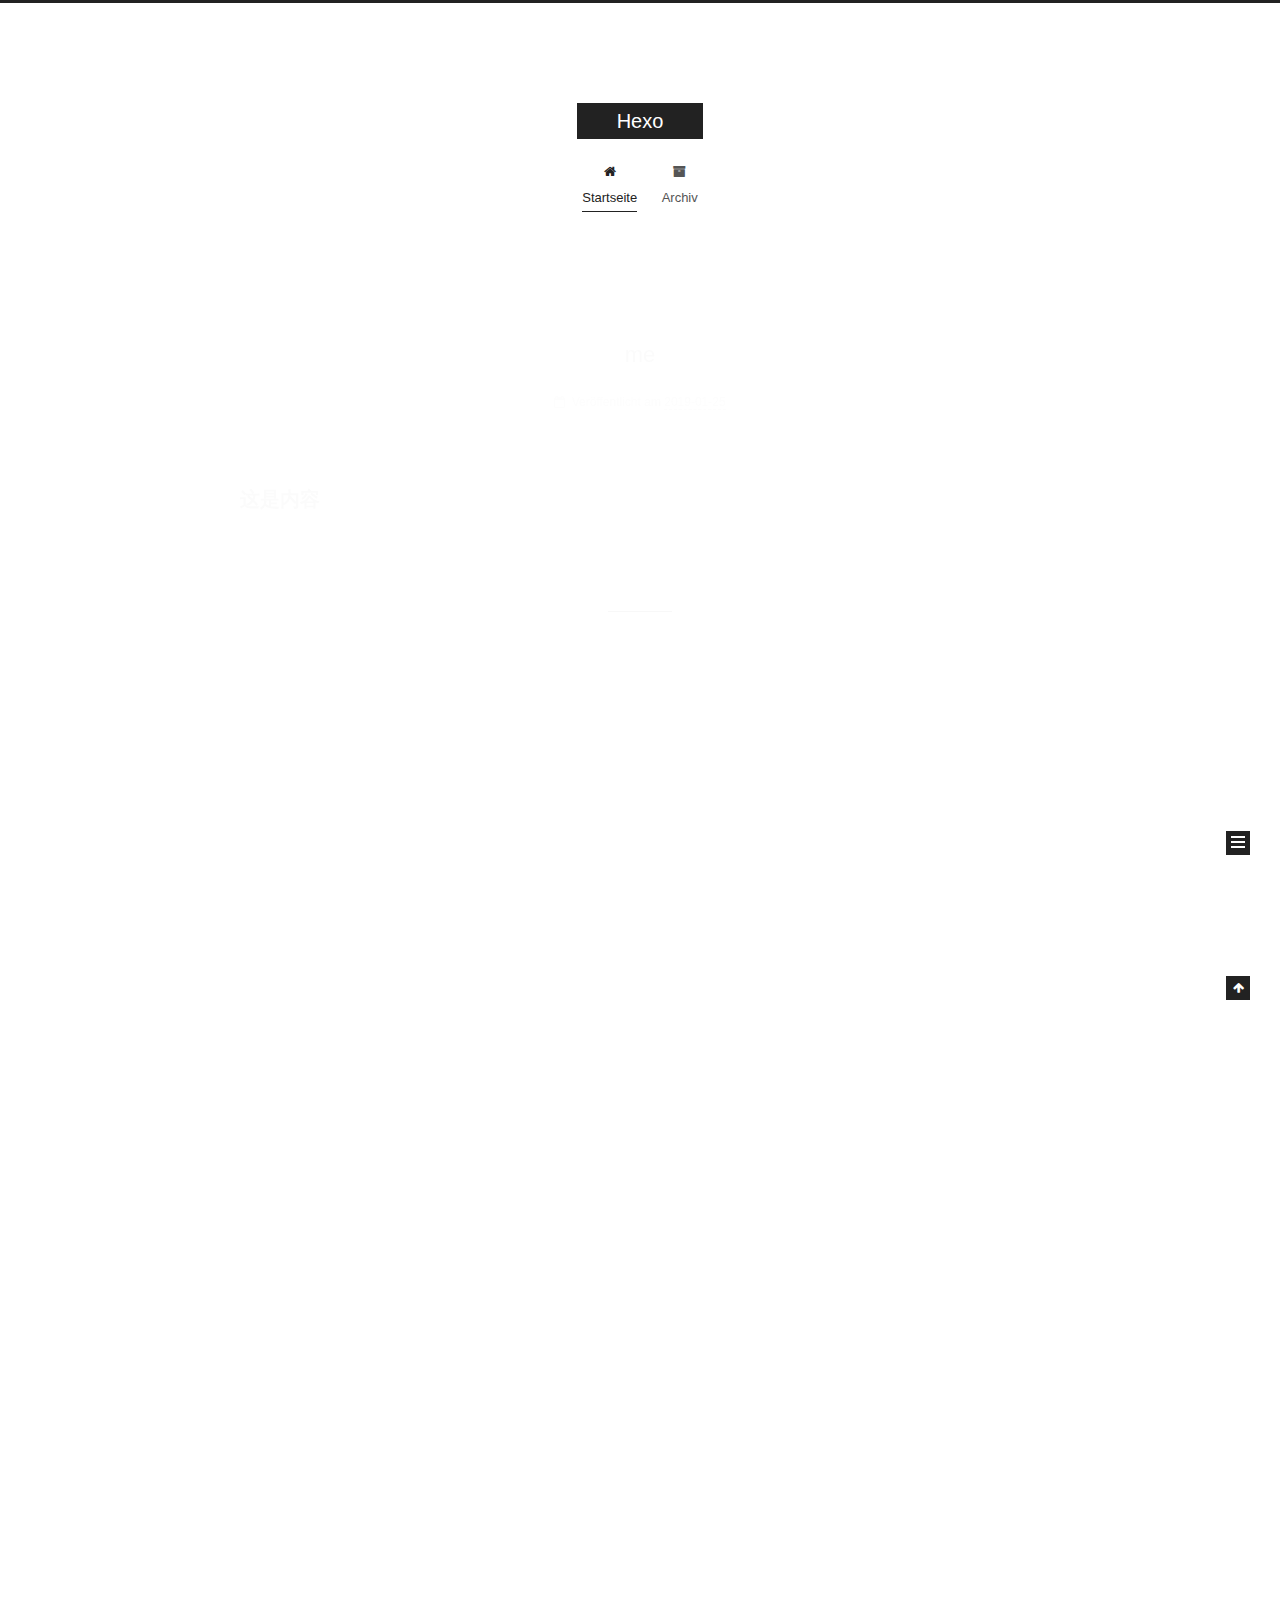
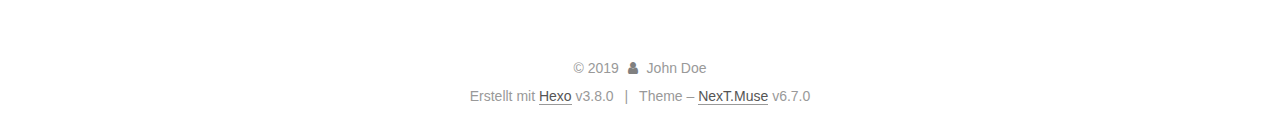
<file: index.html>
<!DOCTYPE html>












  


<html class="theme-next muse use-motion" lang="">
<head><meta name="generator" content="Hexo 3.8.0">
  <meta charset="UTF-8">
<meta http-equiv="X-UA-Compatible" content="IE=edge">
<meta name="viewport" content="width=device-width, initial-scale=1, maximum-scale=2">
<meta name="theme-color" content="#222">


























<link rel="stylesheet" href="/lib/font-awesome/css/font-awesome.min.css?v=4.6.2">

<link rel="stylesheet" href="/css/main.css?v=6.7.0">


  <link rel="apple-touch-icon" sizes="180x180" href="/images/apple-touch-icon-next.png?v=6.7.0">


  <link rel="icon" type="image/png" sizes="32x32" href="/images/favicon-32x32-next.png?v=6.7.0">


  <link rel="icon" type="image/png" sizes="16x16" href="/images/favicon-16x16-next.png?v=6.7.0">


  <link rel="mask-icon" href="/images/logo.svg?v=6.7.0" color="#222">







<script id="hexo.configurations">
  var NexT = window.NexT || {};
  var CONFIG = {
    root: '/',
    scheme: 'Muse',
    version: '6.7.0',
    sidebar: {"position":"left","display":"post","offset":12,"b2t":false,"scrollpercent":false,"onmobile":false},
    fancybox: false,
    fastclick: false,
    lazyload: false,
    tabs: true,
    motion: {"enable":true,"async":false,"transition":{"post_block":"fadeIn","post_header":"slideDownIn","post_body":"slideDownIn","coll_header":"slideLeftIn","sidebar":"slideUpIn"}},
    algolia: {
      applicationID: '',
      apiKey: '',
      indexName: '',
      hits: {"per_page":10},
      labels: {"input_placeholder":"Search for Posts","hits_empty":"We didn't find any results for the search: ${query}","hits_stats":"${hits} results found in ${time} ms"}
    }
  };
</script>


  




  <meta property="og:type" content="website">
<meta property="og:title" content="Hexo">
<meta property="og:url" content="http://yoursite.com/index.html">
<meta property="og:site_name" content="Hexo">
<meta property="og:locale" content="default">
<meta name="twitter:card" content="summary">
<meta name="twitter:title" content="Hexo">






  <link rel="canonical" href="http://yoursite.com/">



<script id="page.configurations">
  CONFIG.page = {
    sidebar: "",
  };
</script>

  <title>Hexo</title>
  












  <noscript>
  <style>
  .use-motion .motion-element,
  .use-motion .brand,
  .use-motion .menu-item,
  .sidebar-inner,
  .use-motion .post-block,
  .use-motion .pagination,
  .use-motion .comments,
  .use-motion .post-header,
  .use-motion .post-body,
  .use-motion .collection-title { opacity: initial; }

  .use-motion .logo,
  .use-motion .site-title,
  .use-motion .site-subtitle {
    opacity: initial;
    top: initial;
  }

  .use-motion .logo-line-before i { left: initial; }
  .use-motion .logo-line-after i { right: initial; }
  </style>
</noscript>

</head>

<body itemscope="" itemtype="http://schema.org/WebPage" lang="default">

  
  
    
  

  <div class="container sidebar-position-left 
  page-home">
    <div class="headband"></div>

    <header id="header" class="header" itemscope="" itemtype="http://schema.org/WPHeader">
      <div class="header-inner"><div class="site-brand-wrapper">
  <div class="site-meta">
    

    <div class="custom-logo-site-title">
      <a href="/" class="brand" rel="start">
        <span class="logo-line-before"><i></i></span>
        <span class="site-title">Hexo</span>
        <span class="logo-line-after"><i></i></span>
      </a>
    </div>
    
    
  </div>

  <div class="site-nav-toggle">
    <button aria-label="Toggle navigation bar">
      <span class="btn-bar"></span>
      <span class="btn-bar"></span>
      <span class="btn-bar"></span>
    </button>
  </div>
</div>



<nav class="site-nav">
  
    <ul id="menu" class="menu">
      
        
        
        
          
          <li class="menu-item menu-item-home menu-item-active">

    
    
    
      
    

    

    <a href="/" rel="section"><i class="menu-item-icon fa fa-fw fa-home"></i> <br>Startseite</a>

  </li>
        
        
        
          
          <li class="menu-item menu-item-archives">

    
    
    
      
    

    

    <a href="/archives/" rel="section"><i class="menu-item-icon fa fa-fw fa-archive"></i> <br>Archiv</a>

  </li>

      
      
    </ul>
  

  
    

  

  
</nav>



  



</div>
    </header>

    


    <main id="main" class="main">
      <div class="main-inner">
        <div class="content-wrap">
          
          <div id="content" class="content">
            
  <section id="posts" class="posts-expand">
    
      

  

  
  
  

  

  <article class="post post-type-normal" itemscope="" itemtype="http://schema.org/Article">
  
  
  
  <div class="post-block">
    <link itemprop="mainEntityOfPage" href="http://yoursite.com/2019/01/25/me/">

    <span hidden itemprop="author" itemscope="" itemtype="http://schema.org/Person">
      <meta itemprop="name" content="John Doe">
      <meta itemprop="description" content="">
      <meta itemprop="image" content="/images/avatar.gif">
    </span>

    <span hidden itemprop="publisher" itemscope="" itemtype="http://schema.org/Organization">
      <meta itemprop="name" content="Hexo">
    </span>

    
      <header class="post-header">

        
        
          <h1 class="post-title" itemprop="name headline">
                
                
                <a href="/2019/01/25/me/" class="post-title-link" itemprop="url">me</a>
              
            
          </h1>
        

        <div class="post-meta">
          <span class="post-time">

            
            
            

            
              <span class="post-meta-item-icon">
                <i class="fa fa-calendar-o"></i>
              </span>
              
                <span class="post-meta-item-text">Veröffentlicht am</span>
              

              
                
              

              <time title="Post created: 2019-01-25 20:51:01 / Updated at: 20:51:44" itemprop="dateCreated datePublished" datetime="2019-01-25T20:51:01+08:00">2019-01-25</time>
            

            
              

              
            
          </span>

          

          
            
            
          

          
          

          

          

          

        </div>
      </header>
    

    
    
    
    <div class="post-body" itemprop="articleBody">

      
      

      
        
          
            <h2 id="这是内容"><a href="#这是内容" class="headerlink" title="这是内容"></a>这是内容</h2>
          
        
      
    </div>

    

    
    
    

    

    
      
    
    

    

    <footer class="post-footer">
      

      

      

      
      
        <div class="post-eof"></div>
      
    </footer>
  </div>
  
  
  
  </article>


    
      

  

  
  
  

  

  <article class="post post-type-normal" itemscope="" itemtype="http://schema.org/Article">
  
  
  
  <div class="post-block">
    <link itemprop="mainEntityOfPage" href="http://yoursite.com/2019/01/25/hello-world/">

    <span hidden itemprop="author" itemscope="" itemtype="http://schema.org/Person">
      <meta itemprop="name" content="John Doe">
      <meta itemprop="description" content="">
      <meta itemprop="image" content="/images/avatar.gif">
    </span>

    <span hidden itemprop="publisher" itemscope="" itemtype="http://schema.org/Organization">
      <meta itemprop="name" content="Hexo">
    </span>

    
      <header class="post-header">

        
        
          <h1 class="post-title" itemprop="name headline">
                
                
                <a href="/2019/01/25/hello-world/" class="post-title-link" itemprop="url">Hello World</a>
              
            
          </h1>
        

        <div class="post-meta">
          <span class="post-time">

            
            
            

            
              <span class="post-meta-item-icon">
                <i class="fa fa-calendar-o"></i>
              </span>
              
                <span class="post-meta-item-text">Veröffentlicht am</span>
              

              
                
              

              <time title="Post created: 2019-01-25 20:20:00" itemprop="dateCreated datePublished" datetime="2019-01-25T20:20:00+08:00">2019-01-25</time>
            

            
          </span>

          

          
            
            
          

          
          

          

          

          

        </div>
      </header>
    

    
    
    
    <div class="post-body" itemprop="articleBody">

      
      

      
        
          
            <p>Welcome to <a href="https://hexo.io/" target="_blank" rel="noopener">Hexo</a>! This is your very first post. Check <a href="https://hexo.io/docs/" target="_blank" rel="noopener">documentation</a> for more info. If you get any problems when using Hexo, you can find the answer in <a href="https://hexo.io/docs/troubleshooting.html" target="_blank" rel="noopener">troubleshooting</a> or you can ask me on <a href="https://github.com/hexojs/hexo/issues" target="_blank" rel="noopener">GitHub</a>.</p>
<h2 id="Quick-Start"><a href="#Quick-Start" class="headerlink" title="Quick Start"></a>Quick Start</h2><h3 id="Create-a-new-post"><a href="#Create-a-new-post" class="headerlink" title="Create a new post"></a>Create a new post</h3><figure class="highlight bash"><table><tr><td class="gutter"><pre><span class="line">1</span><br></pre></td><td class="code"><pre><span class="line">$ hexo new <span class="string">"My New Post"</span></span><br></pre></td></tr></table></figure>
<p>More info: <a href="https://hexo.io/docs/writing.html" target="_blank" rel="noopener">Writing</a></p>
<h3 id="Run-server"><a href="#Run-server" class="headerlink" title="Run server"></a>Run server</h3><figure class="highlight bash"><table><tr><td class="gutter"><pre><span class="line">1</span><br></pre></td><td class="code"><pre><span class="line">$ hexo server</span><br></pre></td></tr></table></figure>
<p>More info: <a href="https://hexo.io/docs/server.html" target="_blank" rel="noopener">Server</a></p>
<h3 id="Generate-static-files"><a href="#Generate-static-files" class="headerlink" title="Generate static files"></a>Generate static files</h3><figure class="highlight bash"><table><tr><td class="gutter"><pre><span class="line">1</span><br></pre></td><td class="code"><pre><span class="line">$ hexo generate</span><br></pre></td></tr></table></figure>
<p>More info: <a href="https://hexo.io/docs/generating.html" target="_blank" rel="noopener">Generating</a></p>
<h3 id="Deploy-to-remote-sites"><a href="#Deploy-to-remote-sites" class="headerlink" title="Deploy to remote sites"></a>Deploy to remote sites</h3><figure class="highlight bash"><table><tr><td class="gutter"><pre><span class="line">1</span><br></pre></td><td class="code"><pre><span class="line">$ hexo deploy</span><br></pre></td></tr></table></figure>
<p>More info: <a href="https://hexo.io/docs/deployment.html" target="_blank" rel="noopener">Deployment</a></p>

          
        
      
    </div>

    

    
    
    

    

    
      
    
    

    

    <footer class="post-footer">
      

      

      

      
      
        <div class="post-eof"></div>
      
    </footer>
  </div>
  
  
  
  </article>


    
  </section>

  


          </div>
          

        </div>
        
          
  
  <div class="sidebar-toggle">
    <div class="sidebar-toggle-line-wrap">
      <span class="sidebar-toggle-line sidebar-toggle-line-first"></span>
      <span class="sidebar-toggle-line sidebar-toggle-line-middle"></span>
      <span class="sidebar-toggle-line sidebar-toggle-line-last"></span>
    </div>
  </div>

  <aside id="sidebar" class="sidebar">
    
    <div class="sidebar-inner">

      

      

      <div class="site-overview-wrap sidebar-panel sidebar-panel-active">
        <div class="site-overview">
          <div class="site-author motion-element" itemprop="author" itemscope="" itemtype="http://schema.org/Person">
            
              <p class="site-author-name" itemprop="name">John Doe</p>
              <p class="site-description motion-element" itemprop="description"></p>
          </div>

          
            <nav class="site-state motion-element">
              
                <div class="site-state-item site-state-posts">
                
                  <a href="/archives/">
                
                    <span class="site-state-item-count">2</span>
                    <span class="site-state-item-name">Artikel</span>
                  </a>
                </div>
              

              

              
            </nav>
          

          

          

          

          
          

          
            
          
          

        </div>
      </div>

      

      

    </div>
  </aside>


        
      </div>
    </main>

    <footer id="footer" class="footer">
      <div class="footer-inner">
        <div class="copyright">&copy; <span itemprop="copyrightYear">2019</span>
  <span class="with-love" id="animate">
    <i class="fa fa-user"></i>
  </span>
  <span class="author" itemprop="copyrightHolder">John Doe</span>

  

  
</div>


  <div class="powered-by">Erstellt mit  <a href="https://hexo.io" class="theme-link" rel="noopener" target="_blank">Hexo</a> v3.8.0</div>



  <span class="post-meta-divider">|</span>



  <div class="theme-info">Theme – <a href="https://theme-next.org" class="theme-link" rel="noopener" target="_blank">NexT.Muse</a> v6.7.0</div>




        








        
      </div>
    </footer>

    
      <div class="back-to-top">
        <i class="fa fa-arrow-up"></i>
        
      </div>
    

    

    

    
  </div>

  

<script>
  if (Object.prototype.toString.call(window.Promise) !== '[object Function]') {
    window.Promise = null;
  }
</script>


























  
  <script src="/lib/jquery/index.js?v=2.1.3"></script>

  
  <script src="/lib/velocity/velocity.min.js?v=1.2.1"></script>

  
  <script src="/lib/velocity/velocity.ui.min.js?v=1.2.1"></script>


  


  <script src="/js/src/utils.js?v=6.7.0"></script>

  <script src="/js/src/motion.js?v=6.7.0"></script>



  
  


  <script src="/js/src/schemes/muse.js?v=6.7.0"></script>



  

  


  <script src="/js/src/bootstrap.js?v=6.7.0"></script>



  



  





  

  

  

  

  

  

  

  

  

  

  

  

  

</body>
</html>
</file>
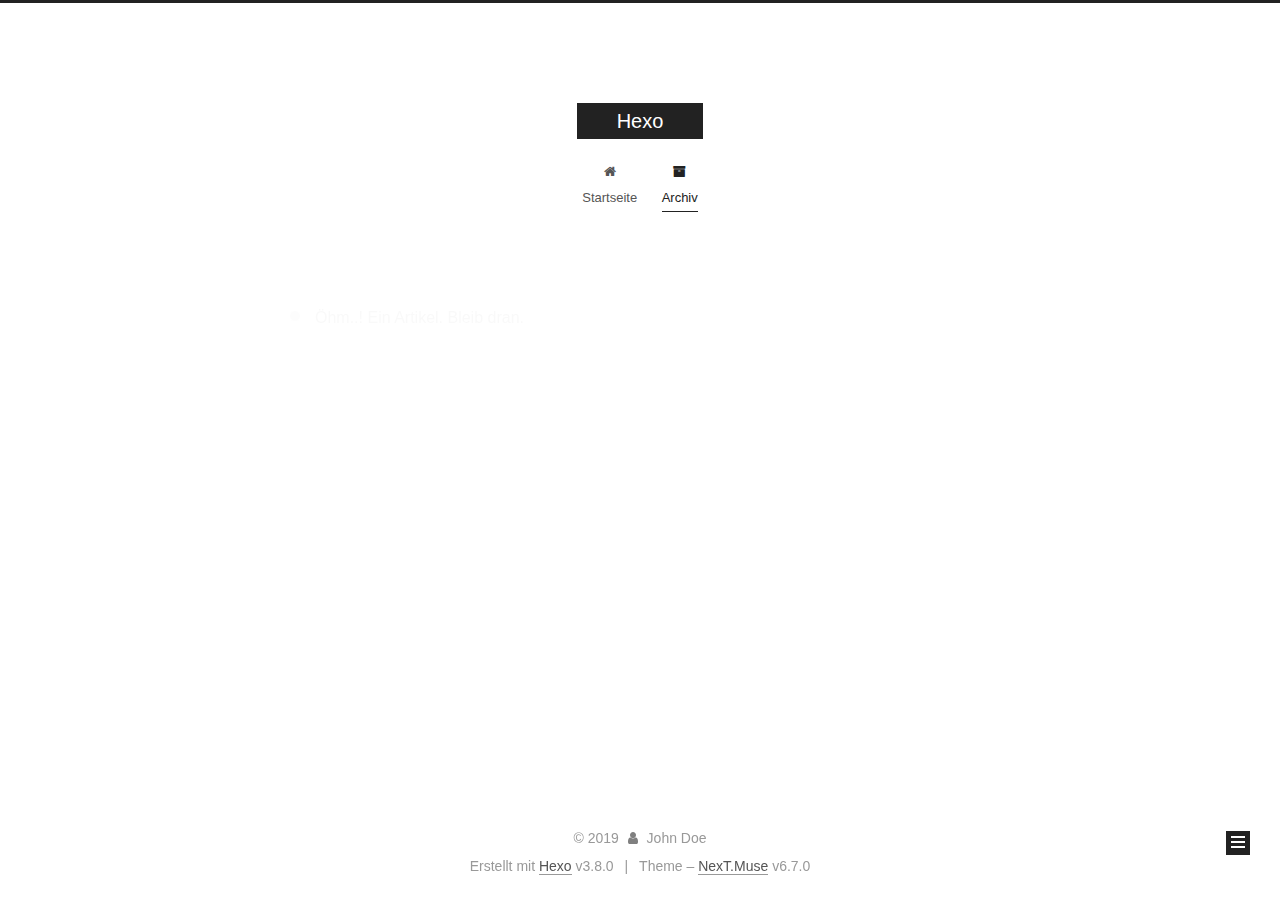
<file: archives/index.html>
<!DOCTYPE html>












  


<html class="theme-next muse use-motion" lang="">
<head><meta name="generator" content="Hexo 3.8.0">
  <meta charset="UTF-8">
<meta http-equiv="X-UA-Compatible" content="IE=edge">
<meta name="viewport" content="width=device-width, initial-scale=1, maximum-scale=2">
<meta name="theme-color" content="#222">


























<link rel="stylesheet" href="/lib/font-awesome/css/font-awesome.min.css?v=4.6.2">

<link rel="stylesheet" href="/css/main.css?v=6.7.0">


  <link rel="apple-touch-icon" sizes="180x180" href="/images/apple-touch-icon-next.png?v=6.7.0">


  <link rel="icon" type="image/png" sizes="32x32" href="/images/favicon-32x32-next.png?v=6.7.0">


  <link rel="icon" type="image/png" sizes="16x16" href="/images/favicon-16x16-next.png?v=6.7.0">


  <link rel="mask-icon" href="/images/logo.svg?v=6.7.0" color="#222">







<script id="hexo.configurations">
  var NexT = window.NexT || {};
  var CONFIG = {
    root: '/',
    scheme: 'Muse',
    version: '6.7.0',
    sidebar: {"position":"left","display":"post","offset":12,"b2t":false,"scrollpercent":false,"onmobile":false},
    fancybox: false,
    fastclick: false,
    lazyload: false,
    tabs: true,
    motion: {"enable":true,"async":false,"transition":{"post_block":"fadeIn","post_header":"slideDownIn","post_body":"slideDownIn","coll_header":"slideLeftIn","sidebar":"slideUpIn"}},
    algolia: {
      applicationID: '',
      apiKey: '',
      indexName: '',
      hits: {"per_page":10},
      labels: {"input_placeholder":"Search for Posts","hits_empty":"We didn't find any results for the search: ${query}","hits_stats":"${hits} results found in ${time} ms"}
    }
  };
</script>


  




  <meta property="og:type" content="website">
<meta property="og:title" content="Hexo">
<meta property="og:url" content="http://yoursite.com/archives/index.html">
<meta property="og:site_name" content="Hexo">
<meta property="og:locale" content="default">
<meta name="twitter:card" content="summary">
<meta name="twitter:title" content="Hexo">






  <link rel="canonical" href="http://yoursite.com/archives/">



<script id="page.configurations">
  CONFIG.page = {
    sidebar: "",
  };
</script>

  <title>Archiv | Hexo</title>
  












  <noscript>
  <style>
  .use-motion .motion-element,
  .use-motion .brand,
  .use-motion .menu-item,
  .sidebar-inner,
  .use-motion .post-block,
  .use-motion .pagination,
  .use-motion .comments,
  .use-motion .post-header,
  .use-motion .post-body,
  .use-motion .collection-title { opacity: initial; }

  .use-motion .logo,
  .use-motion .site-title,
  .use-motion .site-subtitle {
    opacity: initial;
    top: initial;
  }

  .use-motion .logo-line-before i { left: initial; }
  .use-motion .logo-line-after i { right: initial; }
  </style>
</noscript>

</head>

<body itemscope="" itemtype="http://schema.org/WebPage" lang="default">

  
  
    
  

  <div class="container sidebar-position-left page-archive">
    <div class="headband"></div>

    <header id="header" class="header" itemscope="" itemtype="http://schema.org/WPHeader">
      <div class="header-inner"><div class="site-brand-wrapper">
  <div class="site-meta">
    

    <div class="custom-logo-site-title">
      <a href="/" class="brand" rel="start">
        <span class="logo-line-before"><i></i></span>
        <span class="site-title">Hexo</span>
        <span class="logo-line-after"><i></i></span>
      </a>
    </div>
    
    
  </div>

  <div class="site-nav-toggle">
    <button aria-label="Toggle navigation bar">
      <span class="btn-bar"></span>
      <span class="btn-bar"></span>
      <span class="btn-bar"></span>
    </button>
  </div>
</div>



<nav class="site-nav">
  
    <ul id="menu" class="menu">
      
        
        
        
          
          <li class="menu-item menu-item-home">

    
    
    
      
    

    

    <a href="/" rel="section"><i class="menu-item-icon fa fa-fw fa-home"></i> <br>Startseite</a>

  </li>
        
        
        
          
          <li class="menu-item menu-item-archives menu-item-active">

    
    
    
      
    

    

    <a href="/archives/" rel="section"><i class="menu-item-icon fa fa-fw fa-archive"></i> <br>Archiv</a>

  </li>

      
      
    </ul>
  

  
    

    
    
      
      
    
      
      
    
    

  


  

  
</nav>



  



</div>
    </header>

    


    <main id="main" class="main">
      <div class="main-inner">
        <div class="content-wrap">
          
          <div id="content" class="content">
            

  
  
  
  <div class="post-block archive">
    <div id="posts" class="posts-collapse">
      <span class="archive-move-on"></span>

      
      <span class="archive-page-counter">
        
        
        
          
        
        Öhm..! Ein Artikel. Bleib dran.
      </span>
      

      

        
        
        

        
          
          <div class="collection-title">
            <h1 class="archive-year" id="archive-year-2019">2019</h1>
          </div>
        
        

        

  <article class="post post-type-normal" itemscope="" itemtype="http://schema.org/Article">
    <header class="post-header">

      <h2 class="post-title">
        
          <a class="post-title-link" href="/2019/01/25/hello-world/" itemprop="url">
            
              <span itemprop="name">Hello World</span>
            
          </a>
        
      </h2>

      <div class="post-meta">
        <time class="post-time" itemprop="dateCreated" datetime="2019-01-25T20:20:00+08:00" content="2019-01-25">
          01-25
        </time>
      </div>

    </header>
  </article>



      

    </div>
  </div>
  
  
  

  



          </div>
          

        </div>
        
          
  
  <div class="sidebar-toggle">
    <div class="sidebar-toggle-line-wrap">
      <span class="sidebar-toggle-line sidebar-toggle-line-first"></span>
      <span class="sidebar-toggle-line sidebar-toggle-line-middle"></span>
      <span class="sidebar-toggle-line sidebar-toggle-line-last"></span>
    </div>
  </div>

  <aside id="sidebar" class="sidebar">
    
    <div class="sidebar-inner">

      

      

      <div class="site-overview-wrap sidebar-panel sidebar-panel-active">
        <div class="site-overview">
          <div class="site-author motion-element" itemprop="author" itemscope="" itemtype="http://schema.org/Person">
            
              <p class="site-author-name" itemprop="name">John Doe</p>
              <p class="site-description motion-element" itemprop="description"></p>
          </div>

          
            <nav class="site-state motion-element">
              
                <div class="site-state-item site-state-posts">
                
                  <a href="/archives/">
                
                    <span class="site-state-item-count">1</span>
                    <span class="site-state-item-name">Artikel</span>
                  </a>
                </div>
              

              

              
            </nav>
          

          

          

          

          
          

          
            
          
          

        </div>
      </div>

      

      

    </div>
  </aside>


        
      </div>
    </main>

    <footer id="footer" class="footer">
      <div class="footer-inner">
        <div class="copyright">&copy; <span itemprop="copyrightYear">2019</span>
  <span class="with-love" id="animate">
    <i class="fa fa-user"></i>
  </span>
  <span class="author" itemprop="copyrightHolder">John Doe</span>

  

  
</div>


  <div class="powered-by">Erstellt mit  <a href="https://hexo.io" class="theme-link" rel="noopener" target="_blank">Hexo</a> v3.8.0</div>



  <span class="post-meta-divider">|</span>



  <div class="theme-info">Theme – <a href="https://theme-next.org" class="theme-link" rel="noopener" target="_blank">NexT.Muse</a> v6.7.0</div>




        








        
      </div>
    </footer>

    
      <div class="back-to-top">
        <i class="fa fa-arrow-up"></i>
        
      </div>
    

    

    

    
  </div>

  

<script>
  if (Object.prototype.toString.call(window.Promise) !== '[object Function]') {
    window.Promise = null;
  }
</script>


























  
  <script src="/lib/jquery/index.js?v=2.1.3"></script>

  
  <script src="/lib/velocity/velocity.min.js?v=1.2.1"></script>

  
  <script src="/lib/velocity/velocity.ui.min.js?v=1.2.1"></script>


  


  <script src="/js/src/utils.js?v=6.7.0"></script>

  <script src="/js/src/motion.js?v=6.7.0"></script>



  
  


  <script src="/js/src/schemes/muse.js?v=6.7.0"></script>



  

  


  <script src="/js/src/bootstrap.js?v=6.7.0"></script>



  



  





  

  

  

  

  

  

  

  

  

  

  

  

  

</body>
</html>
</file>
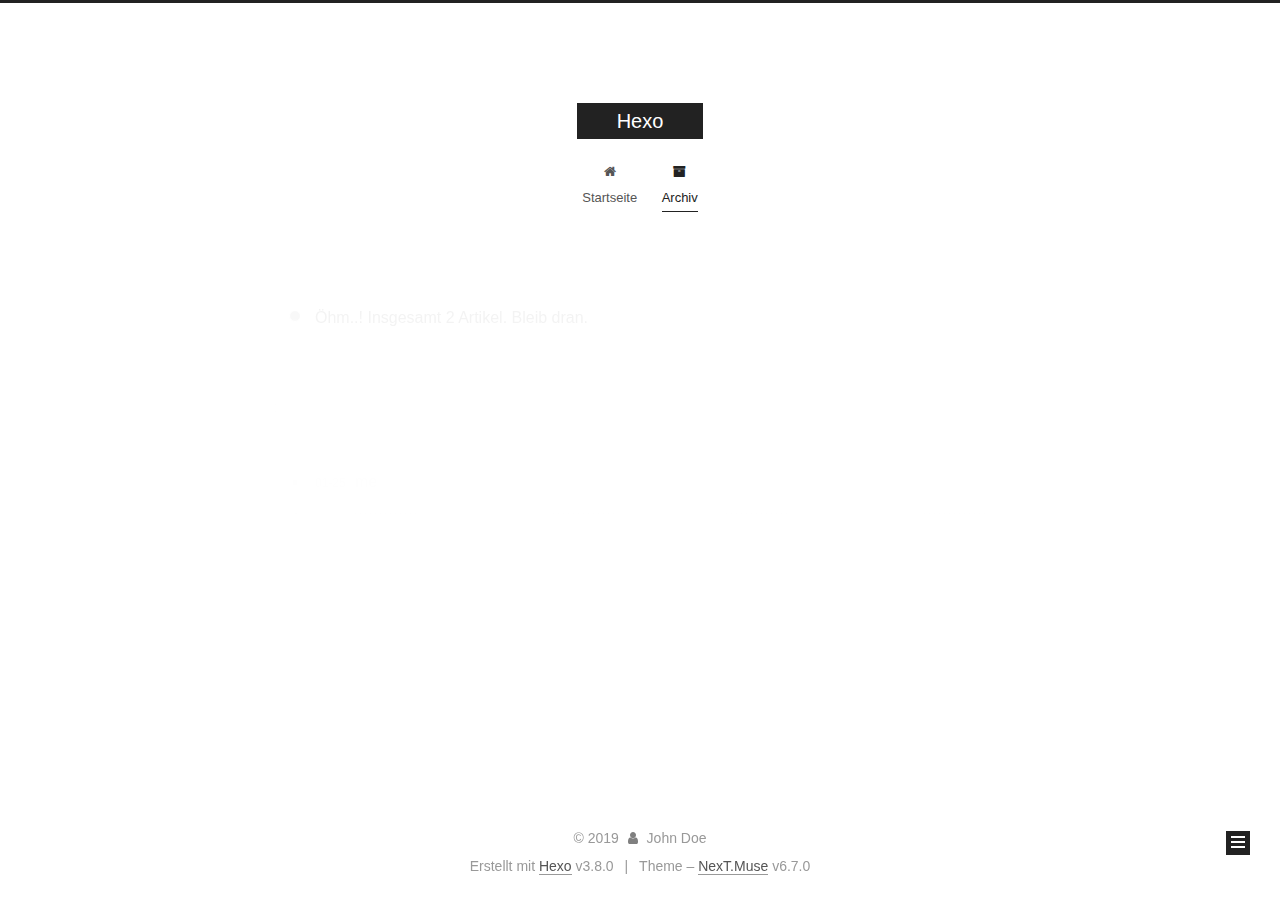
<file: archives/2019/index.html>
<!DOCTYPE html>












  


<html class="theme-next muse use-motion" lang="">
<head><meta name="generator" content="Hexo 3.8.0">
  <meta charset="UTF-8">
<meta http-equiv="X-UA-Compatible" content="IE=edge">
<meta name="viewport" content="width=device-width, initial-scale=1, maximum-scale=2">
<meta name="theme-color" content="#222">


























<link rel="stylesheet" href="/lib/font-awesome/css/font-awesome.min.css?v=4.6.2">

<link rel="stylesheet" href="/css/main.css?v=6.7.0">


  <link rel="apple-touch-icon" sizes="180x180" href="/images/apple-touch-icon-next.png?v=6.7.0">


  <link rel="icon" type="image/png" sizes="32x32" href="/images/favicon-32x32-next.png?v=6.7.0">


  <link rel="icon" type="image/png" sizes="16x16" href="/images/favicon-16x16-next.png?v=6.7.0">


  <link rel="mask-icon" href="/images/logo.svg?v=6.7.0" color="#222">







<script id="hexo.configurations">
  var NexT = window.NexT || {};
  var CONFIG = {
    root: '/',
    scheme: 'Muse',
    version: '6.7.0',
    sidebar: {"position":"left","display":"post","offset":12,"b2t":false,"scrollpercent":false,"onmobile":false},
    fancybox: false,
    fastclick: false,
    lazyload: false,
    tabs: true,
    motion: {"enable":true,"async":false,"transition":{"post_block":"fadeIn","post_header":"slideDownIn","post_body":"slideDownIn","coll_header":"slideLeftIn","sidebar":"slideUpIn"}},
    algolia: {
      applicationID: '',
      apiKey: '',
      indexName: '',
      hits: {"per_page":10},
      labels: {"input_placeholder":"Search for Posts","hits_empty":"We didn't find any results for the search: ${query}","hits_stats":"${hits} results found in ${time} ms"}
    }
  };
</script>


  




  <meta property="og:type" content="website">
<meta property="og:title" content="Hexo">
<meta property="og:url" content="http://yoursite.com/archives/2019/index.html">
<meta property="og:site_name" content="Hexo">
<meta property="og:locale" content="default">
<meta name="twitter:card" content="summary">
<meta name="twitter:title" content="Hexo">






  <link rel="canonical" href="http://yoursite.com/archives/2019/">



<script id="page.configurations">
  CONFIG.page = {
    sidebar: "",
  };
</script>

  <title>Archiv | Hexo</title>
  












  <noscript>
  <style>
  .use-motion .motion-element,
  .use-motion .brand,
  .use-motion .menu-item,
  .sidebar-inner,
  .use-motion .post-block,
  .use-motion .pagination,
  .use-motion .comments,
  .use-motion .post-header,
  .use-motion .post-body,
  .use-motion .collection-title { opacity: initial; }

  .use-motion .logo,
  .use-motion .site-title,
  .use-motion .site-subtitle {
    opacity: initial;
    top: initial;
  }

  .use-motion .logo-line-before i { left: initial; }
  .use-motion .logo-line-after i { right: initial; }
  </style>
</noscript>

</head>

<body itemscope="" itemtype="http://schema.org/WebPage" lang="default">

  
  
    
  

  <div class="container sidebar-position-left page-archive">
    <div class="headband"></div>

    <header id="header" class="header" itemscope="" itemtype="http://schema.org/WPHeader">
      <div class="header-inner"><div class="site-brand-wrapper">
  <div class="site-meta">
    

    <div class="custom-logo-site-title">
      <a href="/" class="brand" rel="start">
        <span class="logo-line-before"><i></i></span>
        <span class="site-title">Hexo</span>
        <span class="logo-line-after"><i></i></span>
      </a>
    </div>
    
    
  </div>

  <div class="site-nav-toggle">
    <button aria-label="Toggle navigation bar">
      <span class="btn-bar"></span>
      <span class="btn-bar"></span>
      <span class="btn-bar"></span>
    </button>
  </div>
</div>



<nav class="site-nav">
  
    <ul id="menu" class="menu">
      
        
        
        
          
          <li class="menu-item menu-item-home">

    
    
    
      
    

    

    <a href="/" rel="section"><i class="menu-item-icon fa fa-fw fa-home"></i> <br>Startseite</a>

  </li>
        
        
        
          
          <li class="menu-item menu-item-archives menu-item-active">

    
    
    
      
    

    

    <a href="/archives/" rel="section"><i class="menu-item-icon fa fa-fw fa-archive"></i> <br>Archiv</a>

  </li>

      
      
    </ul>
  

  
    

    
    
      
      
    
      
      
    
    

  


  

  
</nav>



  



</div>
    </header>

    


    <main id="main" class="main">
      <div class="main-inner">
        <div class="content-wrap">
          
          <div id="content" class="content">
            

  
  
  
  <div class="post-block archive">
    <div id="posts" class="posts-collapse">
      <span class="archive-move-on"></span>

      
      <span class="archive-page-counter">
        
        
        
          
        
        Öhm..! Insgesamt 2 Artikel. Bleib dran.
      </span>
      

      

        
        
        

        
          
          <div class="collection-title">
            <h1 class="archive-year" id="archive-year-2019">2019</h1>
          </div>
        
        

        

  <article class="post post-type-normal" itemscope="" itemtype="http://schema.org/Article">
    <header class="post-header">

      <h2 class="post-title">
        
          <a class="post-title-link" href="/2019/01/25/me/" itemprop="url">
            
              <span itemprop="name">me</span>
            
          </a>
        
      </h2>

      <div class="post-meta">
        <time class="post-time" itemprop="dateCreated" datetime="2019-01-25T20:51:01+08:00" content="2019-01-25">
          01-25
        </time>
      </div>

    </header>
  </article>



      

        
        
        

        
        

        

  <article class="post post-type-normal" itemscope="" itemtype="http://schema.org/Article">
    <header class="post-header">

      <h2 class="post-title">
        
          <a class="post-title-link" href="/2019/01/25/hello-world/" itemprop="url">
            
              <span itemprop="name">Hello World</span>
            
          </a>
        
      </h2>

      <div class="post-meta">
        <time class="post-time" itemprop="dateCreated" datetime="2019-01-25T20:20:00+08:00" content="2019-01-25">
          01-25
        </time>
      </div>

    </header>
  </article>



      

    </div>
  </div>
  
  
  

  



          </div>
          

        </div>
        
          
  
  <div class="sidebar-toggle">
    <div class="sidebar-toggle-line-wrap">
      <span class="sidebar-toggle-line sidebar-toggle-line-first"></span>
      <span class="sidebar-toggle-line sidebar-toggle-line-middle"></span>
      <span class="sidebar-toggle-line sidebar-toggle-line-last"></span>
    </div>
  </div>

  <aside id="sidebar" class="sidebar">
    
    <div class="sidebar-inner">

      

      

      <div class="site-overview-wrap sidebar-panel sidebar-panel-active">
        <div class="site-overview">
          <div class="site-author motion-element" itemprop="author" itemscope="" itemtype="http://schema.org/Person">
            
              <p class="site-author-name" itemprop="name">John Doe</p>
              <p class="site-description motion-element" itemprop="description"></p>
          </div>

          
            <nav class="site-state motion-element">
              
                <div class="site-state-item site-state-posts">
                
                  <a href="/archives/">
                
                    <span class="site-state-item-count">2</span>
                    <span class="site-state-item-name">Artikel</span>
                  </a>
                </div>
              

              

              
            </nav>
          

          

          

          

          
          

          
            
          
          

        </div>
      </div>

      

      

    </div>
  </aside>


        
      </div>
    </main>

    <footer id="footer" class="footer">
      <div class="footer-inner">
        <div class="copyright">&copy; <span itemprop="copyrightYear">2019</span>
  <span class="with-love" id="animate">
    <i class="fa fa-user"></i>
  </span>
  <span class="author" itemprop="copyrightHolder">John Doe</span>

  

  
</div>


  <div class="powered-by">Erstellt mit  <a href="https://hexo.io" class="theme-link" rel="noopener" target="_blank">Hexo</a> v3.8.0</div>



  <span class="post-meta-divider">|</span>



  <div class="theme-info">Theme – <a href="https://theme-next.org" class="theme-link" rel="noopener" target="_blank">NexT.Muse</a> v6.7.0</div>




        








        
      </div>
    </footer>

    
      <div class="back-to-top">
        <i class="fa fa-arrow-up"></i>
        
      </div>
    

    

    

    
  </div>

  

<script>
  if (Object.prototype.toString.call(window.Promise) !== '[object Function]') {
    window.Promise = null;
  }
</script>


























  
  <script src="/lib/jquery/index.js?v=2.1.3"></script>

  
  <script src="/lib/velocity/velocity.min.js?v=1.2.1"></script>

  
  <script src="/lib/velocity/velocity.ui.min.js?v=1.2.1"></script>


  


  <script src="/js/src/utils.js?v=6.7.0"></script>

  <script src="/js/src/motion.js?v=6.7.0"></script>



  
  


  <script src="/js/src/schemes/muse.js?v=6.7.0"></script>



  

  


  <script src="/js/src/bootstrap.js?v=6.7.0"></script>



  



  





  

  

  

  

  

  

  

  

  

  

  

  

  

</body>
</html>
</file>
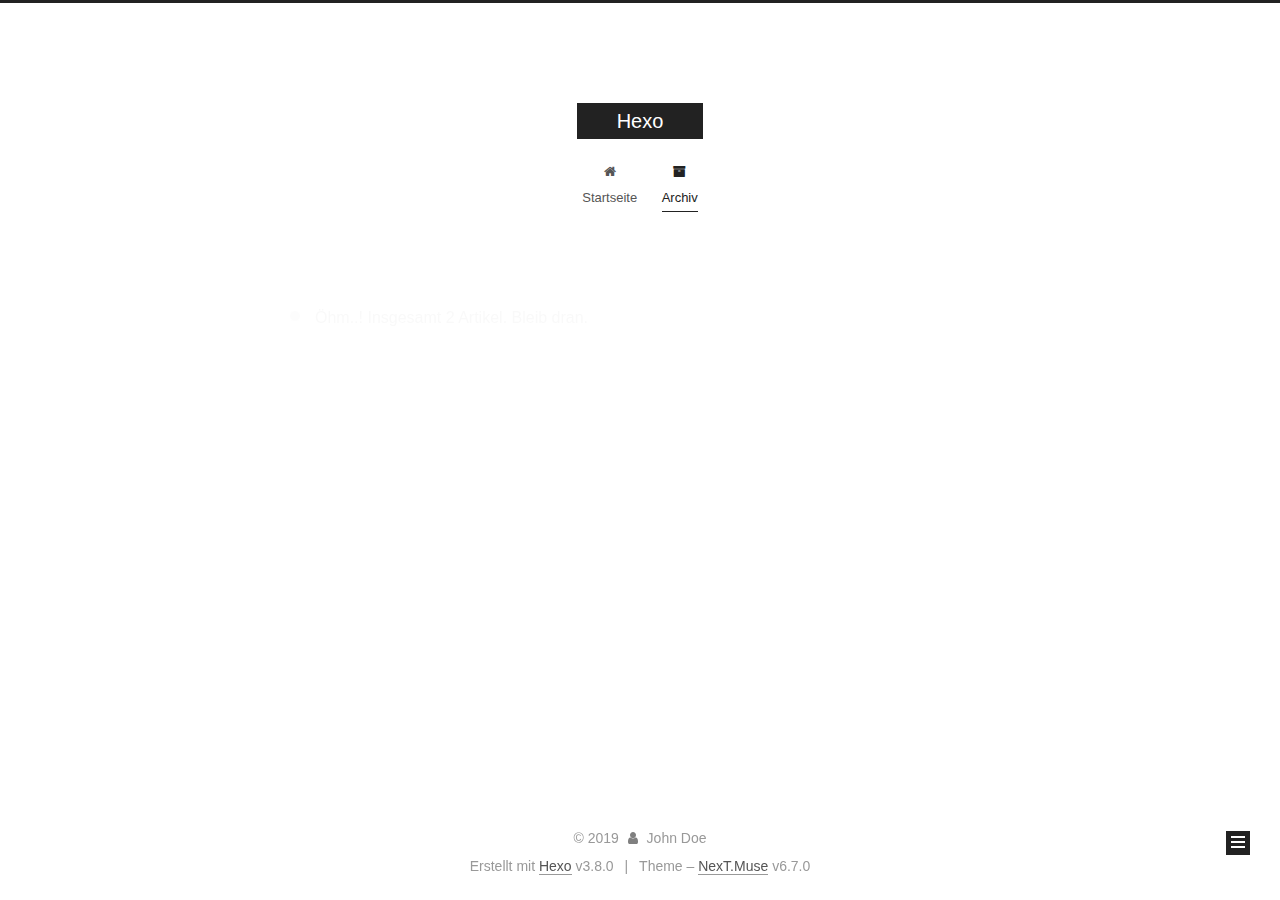
<file: archives/2019/01/index.html>
<!DOCTYPE html>












  


<html class="theme-next muse use-motion" lang="">
<head><meta name="generator" content="Hexo 3.8.0">
  <meta charset="UTF-8">
<meta http-equiv="X-UA-Compatible" content="IE=edge">
<meta name="viewport" content="width=device-width, initial-scale=1, maximum-scale=2">
<meta name="theme-color" content="#222">


























<link rel="stylesheet" href="/lib/font-awesome/css/font-awesome.min.css?v=4.6.2">

<link rel="stylesheet" href="/css/main.css?v=6.7.0">


  <link rel="apple-touch-icon" sizes="180x180" href="/images/apple-touch-icon-next.png?v=6.7.0">


  <link rel="icon" type="image/png" sizes="32x32" href="/images/favicon-32x32-next.png?v=6.7.0">


  <link rel="icon" type="image/png" sizes="16x16" href="/images/favicon-16x16-next.png?v=6.7.0">


  <link rel="mask-icon" href="/images/logo.svg?v=6.7.0" color="#222">







<script id="hexo.configurations">
  var NexT = window.NexT || {};
  var CONFIG = {
    root: '/',
    scheme: 'Muse',
    version: '6.7.0',
    sidebar: {"position":"left","display":"post","offset":12,"b2t":false,"scrollpercent":false,"onmobile":false},
    fancybox: false,
    fastclick: false,
    lazyload: false,
    tabs: true,
    motion: {"enable":true,"async":false,"transition":{"post_block":"fadeIn","post_header":"slideDownIn","post_body":"slideDownIn","coll_header":"slideLeftIn","sidebar":"slideUpIn"}},
    algolia: {
      applicationID: '',
      apiKey: '',
      indexName: '',
      hits: {"per_page":10},
      labels: {"input_placeholder":"Search for Posts","hits_empty":"We didn't find any results for the search: ${query}","hits_stats":"${hits} results found in ${time} ms"}
    }
  };
</script>


  




  <meta property="og:type" content="website">
<meta property="og:title" content="Hexo">
<meta property="og:url" content="http://yoursite.com/archives/2019/01/index.html">
<meta property="og:site_name" content="Hexo">
<meta property="og:locale" content="default">
<meta name="twitter:card" content="summary">
<meta name="twitter:title" content="Hexo">






  <link rel="canonical" href="http://yoursite.com/archives/2019/01/">



<script id="page.configurations">
  CONFIG.page = {
    sidebar: "",
  };
</script>

  <title>Archiv | Hexo</title>
  












  <noscript>
  <style>
  .use-motion .motion-element,
  .use-motion .brand,
  .use-motion .menu-item,
  .sidebar-inner,
  .use-motion .post-block,
  .use-motion .pagination,
  .use-motion .comments,
  .use-motion .post-header,
  .use-motion .post-body,
  .use-motion .collection-title { opacity: initial; }

  .use-motion .logo,
  .use-motion .site-title,
  .use-motion .site-subtitle {
    opacity: initial;
    top: initial;
  }

  .use-motion .logo-line-before i { left: initial; }
  .use-motion .logo-line-after i { right: initial; }
  </style>
</noscript>

</head>

<body itemscope="" itemtype="http://schema.org/WebPage" lang="default">

  
  
    
  

  <div class="container sidebar-position-left page-archive">
    <div class="headband"></div>

    <header id="header" class="header" itemscope="" itemtype="http://schema.org/WPHeader">
      <div class="header-inner"><div class="site-brand-wrapper">
  <div class="site-meta">
    

    <div class="custom-logo-site-title">
      <a href="/" class="brand" rel="start">
        <span class="logo-line-before"><i></i></span>
        <span class="site-title">Hexo</span>
        <span class="logo-line-after"><i></i></span>
      </a>
    </div>
    
    
  </div>

  <div class="site-nav-toggle">
    <button aria-label="Toggle navigation bar">
      <span class="btn-bar"></span>
      <span class="btn-bar"></span>
      <span class="btn-bar"></span>
    </button>
  </div>
</div>



<nav class="site-nav">
  
    <ul id="menu" class="menu">
      
        
        
        
          
          <li class="menu-item menu-item-home">

    
    
    
      
    

    

    <a href="/" rel="section"><i class="menu-item-icon fa fa-fw fa-home"></i> <br>Startseite</a>

  </li>
        
        
        
          
          <li class="menu-item menu-item-archives menu-item-active">

    
    
    
      
    

    

    <a href="/archives/" rel="section"><i class="menu-item-icon fa fa-fw fa-archive"></i> <br>Archiv</a>

  </li>

      
      
    </ul>
  

  
    

    
    
      
      
    
      
      
    
    

  


  

  
</nav>



  



</div>
    </header>

    


    <main id="main" class="main">
      <div class="main-inner">
        <div class="content-wrap">
          
          <div id="content" class="content">
            

  
  
  
  <div class="post-block archive">
    <div id="posts" class="posts-collapse">
      <span class="archive-move-on"></span>

      
      <span class="archive-page-counter">
        
        
        
          
        
        Öhm..! Insgesamt 2 Artikel. Bleib dran.
      </span>
      

      

        
        
        

        
          
          <div class="collection-title">
            <h1 class="archive-year" id="archive-year-2019">2019</h1>
          </div>
        
        

        

  <article class="post post-type-normal" itemscope="" itemtype="http://schema.org/Article">
    <header class="post-header">

      <h2 class="post-title">
        
          <a class="post-title-link" href="/2019/01/25/me/" itemprop="url">
            
              <span itemprop="name">me</span>
            
          </a>
        
      </h2>

      <div class="post-meta">
        <time class="post-time" itemprop="dateCreated" datetime="2019-01-25T20:51:01+08:00" content="2019-01-25">
          01-25
        </time>
      </div>

    </header>
  </article>



      

        
        
        

        
        

        

  <article class="post post-type-normal" itemscope="" itemtype="http://schema.org/Article">
    <header class="post-header">

      <h2 class="post-title">
        
          <a class="post-title-link" href="/2019/01/25/hello-world/" itemprop="url">
            
              <span itemprop="name">Hello World</span>
            
          </a>
        
      </h2>

      <div class="post-meta">
        <time class="post-time" itemprop="dateCreated" datetime="2019-01-25T20:20:00+08:00" content="2019-01-25">
          01-25
        </time>
      </div>

    </header>
  </article>



      

    </div>
  </div>
  
  
  

  



          </div>
          

        </div>
        
          
  
  <div class="sidebar-toggle">
    <div class="sidebar-toggle-line-wrap">
      <span class="sidebar-toggle-line sidebar-toggle-line-first"></span>
      <span class="sidebar-toggle-line sidebar-toggle-line-middle"></span>
      <span class="sidebar-toggle-line sidebar-toggle-line-last"></span>
    </div>
  </div>

  <aside id="sidebar" class="sidebar">
    
    <div class="sidebar-inner">

      

      

      <div class="site-overview-wrap sidebar-panel sidebar-panel-active">
        <div class="site-overview">
          <div class="site-author motion-element" itemprop="author" itemscope="" itemtype="http://schema.org/Person">
            
              <p class="site-author-name" itemprop="name">John Doe</p>
              <p class="site-description motion-element" itemprop="description"></p>
          </div>

          
            <nav class="site-state motion-element">
              
                <div class="site-state-item site-state-posts">
                
                  <a href="/archives/">
                
                    <span class="site-state-item-count">2</span>
                    <span class="site-state-item-name">Artikel</span>
                  </a>
                </div>
              

              

              
            </nav>
          

          

          

          

          
          

          
            
          
          

        </div>
      </div>

      

      

    </div>
  </aside>


        
      </div>
    </main>

    <footer id="footer" class="footer">
      <div class="footer-inner">
        <div class="copyright">&copy; <span itemprop="copyrightYear">2019</span>
  <span class="with-love" id="animate">
    <i class="fa fa-user"></i>
  </span>
  <span class="author" itemprop="copyrightHolder">John Doe</span>

  

  
</div>


  <div class="powered-by">Erstellt mit  <a href="https://hexo.io" class="theme-link" rel="noopener" target="_blank">Hexo</a> v3.8.0</div>



  <span class="post-meta-divider">|</span>



  <div class="theme-info">Theme – <a href="https://theme-next.org" class="theme-link" rel="noopener" target="_blank">NexT.Muse</a> v6.7.0</div>




        








        
      </div>
    </footer>

    
      <div class="back-to-top">
        <i class="fa fa-arrow-up"></i>
        
      </div>
    

    

    

    
  </div>

  

<script>
  if (Object.prototype.toString.call(window.Promise) !== '[object Function]') {
    window.Promise = null;
  }
</script>


























  
  <script src="/lib/jquery/index.js?v=2.1.3"></script>

  
  <script src="/lib/velocity/velocity.min.js?v=1.2.1"></script>

  
  <script src="/lib/velocity/velocity.ui.min.js?v=1.2.1"></script>


  


  <script src="/js/src/utils.js?v=6.7.0"></script>

  <script src="/js/src/motion.js?v=6.7.0"></script>



  
  


  <script src="/js/src/schemes/muse.js?v=6.7.0"></script>



  

  


  <script src="/js/src/bootstrap.js?v=6.7.0"></script>



  



  





  

  

  

  

  

  

  

  

  

  

  

  

  

</body>
</html>
</file>
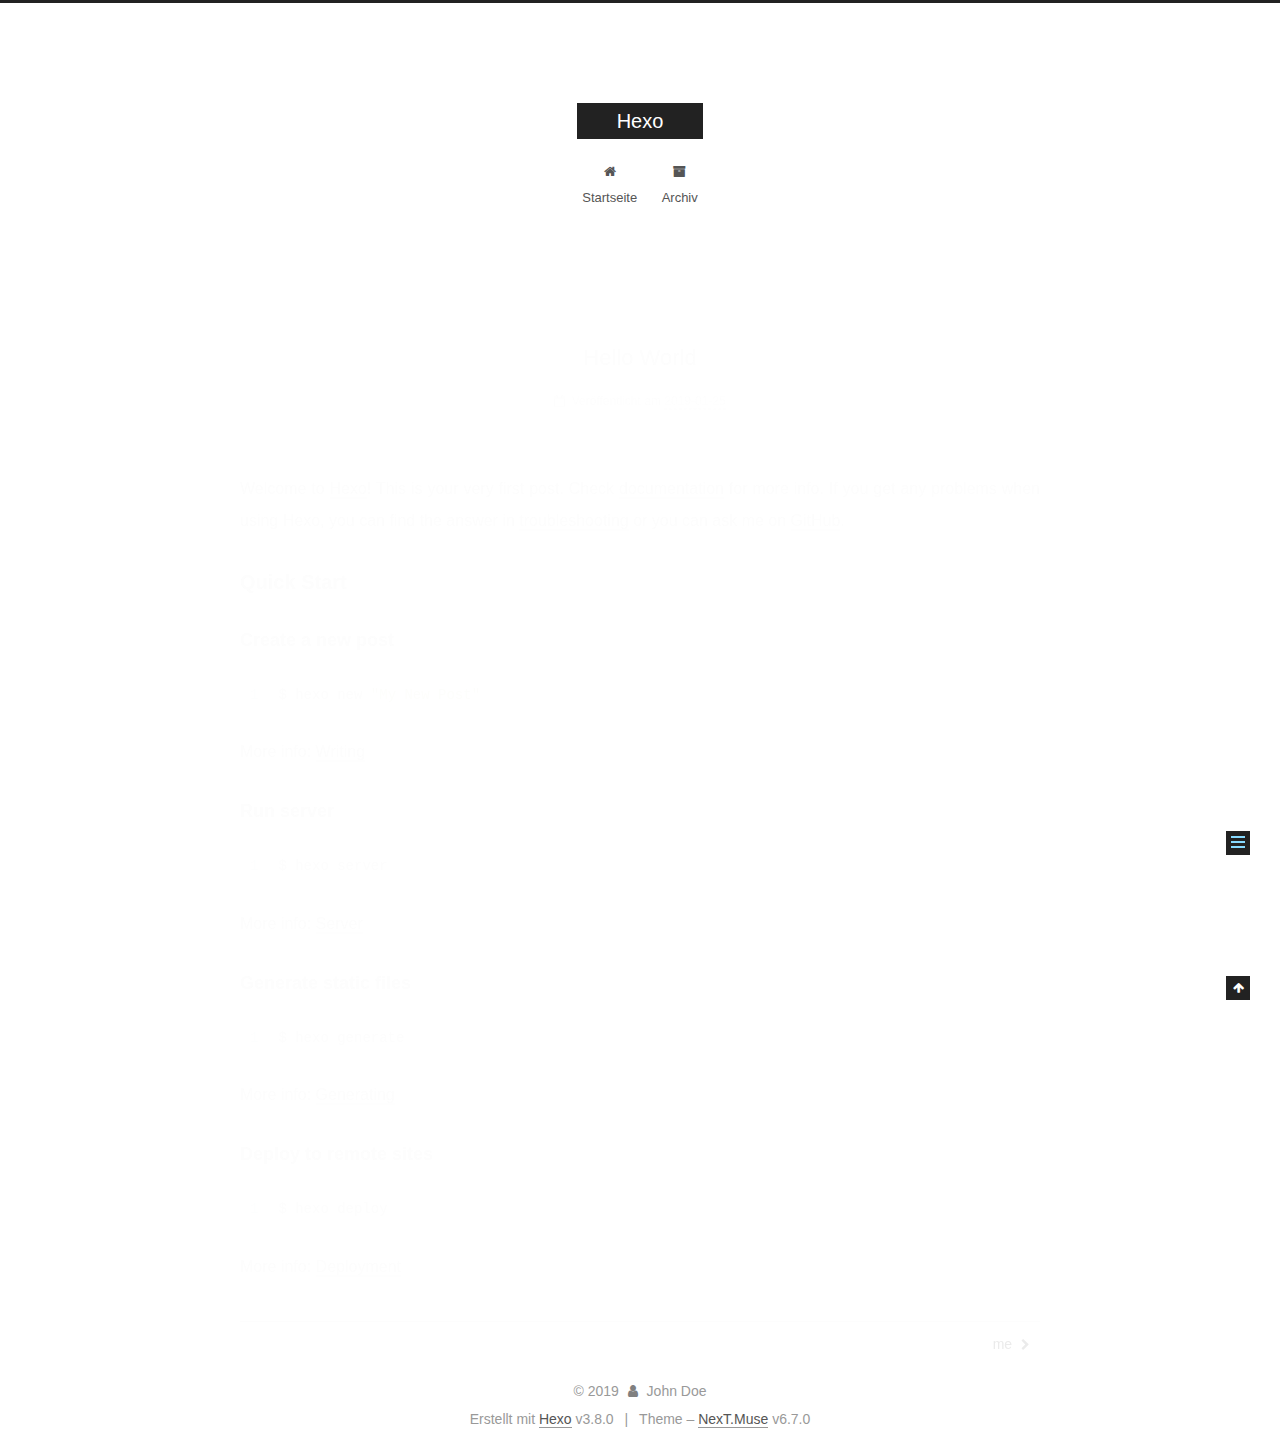
<file: 2019/01/25/hello-world/index.html>
<!DOCTYPE html>












  


<html class="theme-next muse use-motion" lang="">
<head><meta name="generator" content="Hexo 3.8.0">
  <meta charset="UTF-8">
<meta http-equiv="X-UA-Compatible" content="IE=edge">
<meta name="viewport" content="width=device-width, initial-scale=1, maximum-scale=2">
<meta name="theme-color" content="#222">


























<link rel="stylesheet" href="/lib/font-awesome/css/font-awesome.min.css?v=4.6.2">

<link rel="stylesheet" href="/css/main.css?v=6.7.0">


  <link rel="apple-touch-icon" sizes="180x180" href="/images/apple-touch-icon-next.png?v=6.7.0">


  <link rel="icon" type="image/png" sizes="32x32" href="/images/favicon-32x32-next.png?v=6.7.0">


  <link rel="icon" type="image/png" sizes="16x16" href="/images/favicon-16x16-next.png?v=6.7.0">


  <link rel="mask-icon" href="/images/logo.svg?v=6.7.0" color="#222">







<script id="hexo.configurations">
  var NexT = window.NexT || {};
  var CONFIG = {
    root: '/',
    scheme: 'Muse',
    version: '6.7.0',
    sidebar: {"position":"left","display":"post","offset":12,"b2t":false,"scrollpercent":false,"onmobile":false},
    fancybox: false,
    fastclick: false,
    lazyload: false,
    tabs: true,
    motion: {"enable":true,"async":false,"transition":{"post_block":"fadeIn","post_header":"slideDownIn","post_body":"slideDownIn","coll_header":"slideLeftIn","sidebar":"slideUpIn"}},
    algolia: {
      applicationID: '',
      apiKey: '',
      indexName: '',
      hits: {"per_page":10},
      labels: {"input_placeholder":"Search for Posts","hits_empty":"We didn't find any results for the search: ${query}","hits_stats":"${hits} results found in ${time} ms"}
    }
  };
</script>


  




  <meta name="description" content="Welcome to Hexo! This is your very first post. Check documentation for more info. If you get any problems when using Hexo, you can find the answer in troubleshooting or you can ask me on GitHub. Quick">
<meta property="og:type" content="article">
<meta property="og:title" content="Hello World">
<meta property="og:url" content="http://yoursite.com/2019/01/25/hello-world/index.html">
<meta property="og:site_name" content="Hexo">
<meta property="og:description" content="Welcome to Hexo! This is your very first post. Check documentation for more info. If you get any problems when using Hexo, you can find the answer in troubleshooting or you can ask me on GitHub. Quick">
<meta property="og:locale" content="default">
<meta property="og:updated_time" content="2019-01-25T12:20:00.423Z">
<meta name="twitter:card" content="summary">
<meta name="twitter:title" content="Hello World">
<meta name="twitter:description" content="Welcome to Hexo! This is your very first post. Check documentation for more info. If you get any problems when using Hexo, you can find the answer in troubleshooting or you can ask me on GitHub. Quick">






  <link rel="canonical" href="http://yoursite.com/2019/01/25/hello-world/">



<script id="page.configurations">
  CONFIG.page = {
    sidebar: "",
  };
</script>

  <title>Hello World | Hexo</title>
  












  <noscript>
  <style>
  .use-motion .motion-element,
  .use-motion .brand,
  .use-motion .menu-item,
  .sidebar-inner,
  .use-motion .post-block,
  .use-motion .pagination,
  .use-motion .comments,
  .use-motion .post-header,
  .use-motion .post-body,
  .use-motion .collection-title { opacity: initial; }

  .use-motion .logo,
  .use-motion .site-title,
  .use-motion .site-subtitle {
    opacity: initial;
    top: initial;
  }

  .use-motion .logo-line-before i { left: initial; }
  .use-motion .logo-line-after i { right: initial; }
  </style>
</noscript>

</head>

<body itemscope="" itemtype="http://schema.org/WebPage" lang="default">

  
  
    
  

  <div class="container sidebar-position-left page-post-detail">
    <div class="headband"></div>

    <header id="header" class="header" itemscope="" itemtype="http://schema.org/WPHeader">
      <div class="header-inner"><div class="site-brand-wrapper">
  <div class="site-meta">
    

    <div class="custom-logo-site-title">
      <a href="/" class="brand" rel="start">
        <span class="logo-line-before"><i></i></span>
        <span class="site-title">Hexo</span>
        <span class="logo-line-after"><i></i></span>
      </a>
    </div>
    
    
  </div>

  <div class="site-nav-toggle">
    <button aria-label="Toggle navigation bar">
      <span class="btn-bar"></span>
      <span class="btn-bar"></span>
      <span class="btn-bar"></span>
    </button>
  </div>
</div>



<nav class="site-nav">
  
    <ul id="menu" class="menu">
      
        
        
        
          
          <li class="menu-item menu-item-home">

    
    
    
      
    

    

    <a href="/" rel="section"><i class="menu-item-icon fa fa-fw fa-home"></i> <br>Startseite</a>

  </li>
        
        
        
          
          <li class="menu-item menu-item-archives">

    
    
    
      
    

    

    <a href="/archives/" rel="section"><i class="menu-item-icon fa fa-fw fa-archive"></i> <br>Archiv</a>

  </li>

      
      
    </ul>
  

  
    

  

  
</nav>



  



</div>
    </header>

    


    <main id="main" class="main">
      <div class="main-inner">
        <div class="content-wrap">
          
          <div id="content" class="content">
            

  <div id="posts" class="posts-expand">
    

  

  
  
  

  

  <article class="post post-type-normal" itemscope="" itemtype="http://schema.org/Article">
  
  
  
  <div class="post-block">
    <link itemprop="mainEntityOfPage" href="http://yoursite.com/2019/01/25/hello-world/">

    <span hidden itemprop="author" itemscope="" itemtype="http://schema.org/Person">
      <meta itemprop="name" content="John Doe">
      <meta itemprop="description" content="">
      <meta itemprop="image" content="/images/avatar.gif">
    </span>

    <span hidden itemprop="publisher" itemscope="" itemtype="http://schema.org/Organization">
      <meta itemprop="name" content="Hexo">
    </span>

    
      <header class="post-header">

        
        
          <h1 class="post-title" itemprop="name headline">Hello World

              
            
          </h1>
        

        <div class="post-meta">
          <span class="post-time">

            
            
            

            
              <span class="post-meta-item-icon">
                <i class="fa fa-calendar-o"></i>
              </span>
              
                <span class="post-meta-item-text">Veröffentlicht am</span>
              

              
                
              

              <time title="Post created: 2019-01-25 20:20:00" itemprop="dateCreated datePublished" datetime="2019-01-25T20:20:00+08:00">2019-01-25</time>
            

            
          </span>

          

          
            
            
          

          
          

          

          

          

        </div>
      </header>
    

    
    
    
    <div class="post-body" itemprop="articleBody">

      
      

      
        <p>Welcome to <a href="https://hexo.io/" target="_blank" rel="noopener">Hexo</a>! This is your very first post. Check <a href="https://hexo.io/docs/" target="_blank" rel="noopener">documentation</a> for more info. If you get any problems when using Hexo, you can find the answer in <a href="https://hexo.io/docs/troubleshooting.html" target="_blank" rel="noopener">troubleshooting</a> or you can ask me on <a href="https://github.com/hexojs/hexo/issues" target="_blank" rel="noopener">GitHub</a>.</p>
<h2 id="Quick-Start"><a href="#Quick-Start" class="headerlink" title="Quick Start"></a>Quick Start</h2><h3 id="Create-a-new-post"><a href="#Create-a-new-post" class="headerlink" title="Create a new post"></a>Create a new post</h3><figure class="highlight bash"><table><tr><td class="gutter"><pre><span class="line">1</span><br></pre></td><td class="code"><pre><span class="line">$ hexo new <span class="string">"My New Post"</span></span><br></pre></td></tr></table></figure>
<p>More info: <a href="https://hexo.io/docs/writing.html" target="_blank" rel="noopener">Writing</a></p>
<h3 id="Run-server"><a href="#Run-server" class="headerlink" title="Run server"></a>Run server</h3><figure class="highlight bash"><table><tr><td class="gutter"><pre><span class="line">1</span><br></pre></td><td class="code"><pre><span class="line">$ hexo server</span><br></pre></td></tr></table></figure>
<p>More info: <a href="https://hexo.io/docs/server.html" target="_blank" rel="noopener">Server</a></p>
<h3 id="Generate-static-files"><a href="#Generate-static-files" class="headerlink" title="Generate static files"></a>Generate static files</h3><figure class="highlight bash"><table><tr><td class="gutter"><pre><span class="line">1</span><br></pre></td><td class="code"><pre><span class="line">$ hexo generate</span><br></pre></td></tr></table></figure>
<p>More info: <a href="https://hexo.io/docs/generating.html" target="_blank" rel="noopener">Generating</a></p>
<h3 id="Deploy-to-remote-sites"><a href="#Deploy-to-remote-sites" class="headerlink" title="Deploy to remote sites"></a>Deploy to remote sites</h3><figure class="highlight bash"><table><tr><td class="gutter"><pre><span class="line">1</span><br></pre></td><td class="code"><pre><span class="line">$ hexo deploy</span><br></pre></td></tr></table></figure>
<p>More info: <a href="https://hexo.io/docs/deployment.html" target="_blank" rel="noopener">Deployment</a></p>

      
    </div>

    

    
    
    

    

    
      
    
    

    

    <footer class="post-footer">
      

      
      
      

      
        <div class="post-nav">
          <div class="post-nav-next post-nav-item">
            
          </div>

          <span class="post-nav-divider"></span>

          <div class="post-nav-prev post-nav-item">
            
              <a href="/2019/01/25/me/" rel="prev" title="me">
                me <i class="fa fa-chevron-right"></i>
              </a>
            
          </div>
        </div>
      

      
      
    </footer>
  </div>
  
  
  
  </article>


  </div>


          </div>
          

  



        </div>
        
          
  
  <div class="sidebar-toggle">
    <div class="sidebar-toggle-line-wrap">
      <span class="sidebar-toggle-line sidebar-toggle-line-first"></span>
      <span class="sidebar-toggle-line sidebar-toggle-line-middle"></span>
      <span class="sidebar-toggle-line sidebar-toggle-line-last"></span>
    </div>
  </div>

  <aside id="sidebar" class="sidebar">
    
    <div class="sidebar-inner">

      

      
        <ul class="sidebar-nav motion-element">
          <li class="sidebar-nav-toc sidebar-nav-active" data-target="post-toc-wrap">
            Inhaltsverzeichnis
          </li>
          <li class="sidebar-nav-overview" data-target="site-overview-wrap">
            Übersicht
          </li>
        </ul>
      

      <div class="site-overview-wrap sidebar-panel">
        <div class="site-overview">
          <div class="site-author motion-element" itemprop="author" itemscope="" itemtype="http://schema.org/Person">
            
              <p class="site-author-name" itemprop="name">John Doe</p>
              <p class="site-description motion-element" itemprop="description"></p>
          </div>

          
            <nav class="site-state motion-element">
              
                <div class="site-state-item site-state-posts">
                
                  <a href="/archives/">
                
                    <span class="site-state-item-count">2</span>
                    <span class="site-state-item-name">Artikel</span>
                  </a>
                </div>
              

              

              
            </nav>
          

          

          

          

          
          

          
            
          
          

        </div>
      </div>

      
      <!--noindex-->
        <div class="post-toc-wrap motion-element sidebar-panel sidebar-panel-active">
          <div class="post-toc">

            
            
            
            

            
              <div class="post-toc-content"><ol class="nav"><li class="nav-item nav-level-2"><a class="nav-link" href="#Quick-Start"><span class="nav-number">1.</span> <span class="nav-text">Quick Start</span></a><ol class="nav-child"><li class="nav-item nav-level-3"><a class="nav-link" href="#Create-a-new-post"><span class="nav-number">1.1.</span> <span class="nav-text">Create a new post</span></a></li><li class="nav-item nav-level-3"><a class="nav-link" href="#Run-server"><span class="nav-number">1.2.</span> <span class="nav-text">Run server</span></a></li><li class="nav-item nav-level-3"><a class="nav-link" href="#Generate-static-files"><span class="nav-number">1.3.</span> <span class="nav-text">Generate static files</span></a></li><li class="nav-item nav-level-3"><a class="nav-link" href="#Deploy-to-remote-sites"><span class="nav-number">1.4.</span> <span class="nav-text">Deploy to remote sites</span></a></li></ol></li></ol></div>
            

          </div>
        </div>
      <!--/noindex-->
      

      

    </div>
  </aside>


        
      </div>
    </main>

    <footer id="footer" class="footer">
      <div class="footer-inner">
        <div class="copyright">&copy; <span itemprop="copyrightYear">2019</span>
  <span class="with-love" id="animate">
    <i class="fa fa-user"></i>
  </span>
  <span class="author" itemprop="copyrightHolder">John Doe</span>

  

  
</div>


  <div class="powered-by">Erstellt mit  <a href="https://hexo.io" class="theme-link" rel="noopener" target="_blank">Hexo</a> v3.8.0</div>



  <span class="post-meta-divider">|</span>



  <div class="theme-info">Theme – <a href="https://theme-next.org" class="theme-link" rel="noopener" target="_blank">NexT.Muse</a> v6.7.0</div>




        








        
      </div>
    </footer>

    
      <div class="back-to-top">
        <i class="fa fa-arrow-up"></i>
        
      </div>
    

    

    

    
  </div>

  

<script>
  if (Object.prototype.toString.call(window.Promise) !== '[object Function]') {
    window.Promise = null;
  }
</script>


























  
  <script src="/lib/jquery/index.js?v=2.1.3"></script>

  
  <script src="/lib/velocity/velocity.min.js?v=1.2.1"></script>

  
  <script src="/lib/velocity/velocity.ui.min.js?v=1.2.1"></script>


  


  <script src="/js/src/utils.js?v=6.7.0"></script>

  <script src="/js/src/motion.js?v=6.7.0"></script>



  
  


  <script src="/js/src/schemes/muse.js?v=6.7.0"></script>



  
  <script src="/js/src/scrollspy.js?v=6.7.0"></script>
<script src="/js/src/post-details.js?v=6.7.0"></script>



  


  <script src="/js/src/bootstrap.js?v=6.7.0"></script>



  


  


  





  

  

  

  

  

  

  

  

  

  

  

  

  

</body>
</html>
</file>
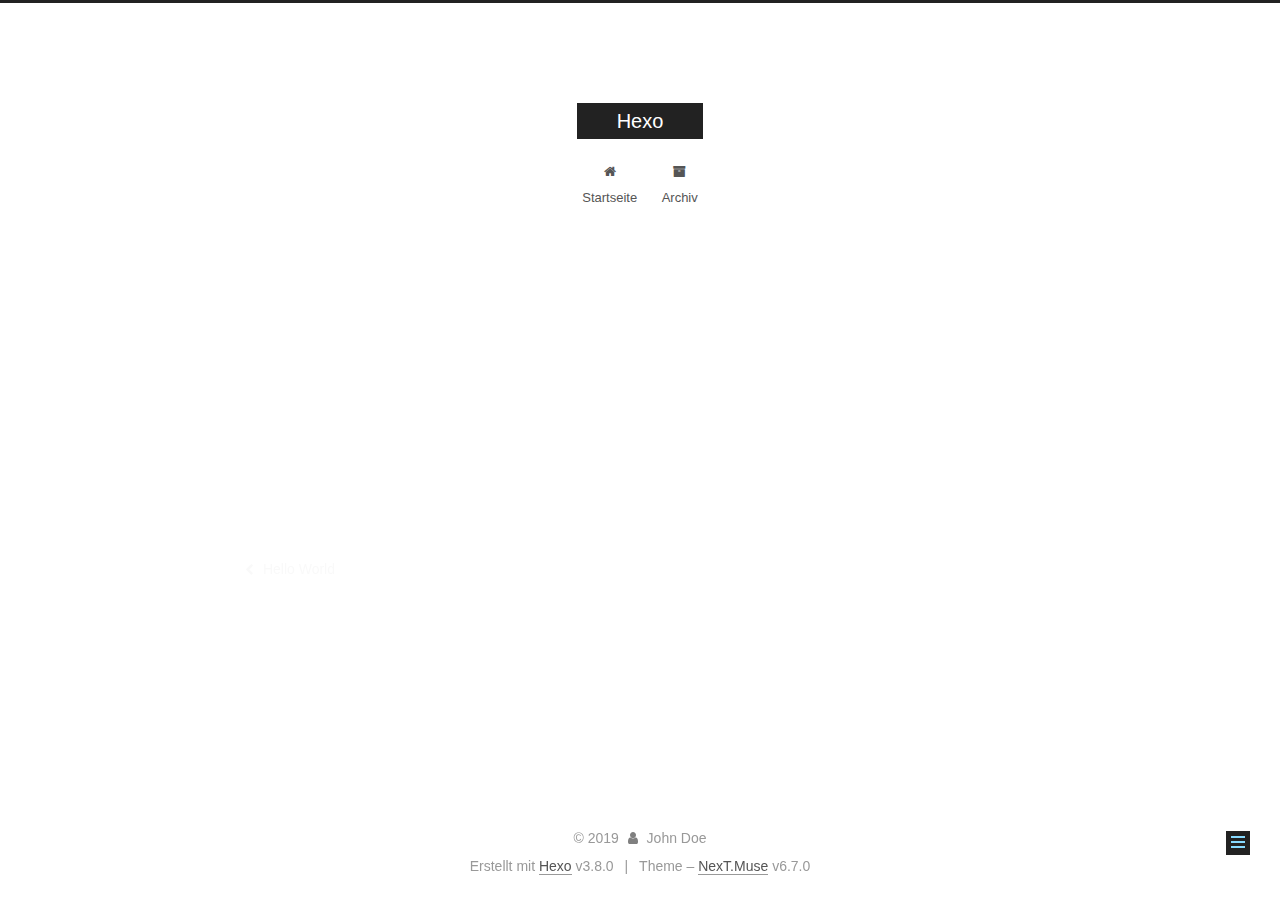
<file: 2019/01/25/me/index.html>
<!DOCTYPE html>












  


<html class="theme-next muse use-motion" lang="">
<head><meta name="generator" content="Hexo 3.8.0">
  <meta charset="UTF-8">
<meta http-equiv="X-UA-Compatible" content="IE=edge">
<meta name="viewport" content="width=device-width, initial-scale=1, maximum-scale=2">
<meta name="theme-color" content="#222">


























<link rel="stylesheet" href="/lib/font-awesome/css/font-awesome.min.css?v=4.6.2">

<link rel="stylesheet" href="/css/main.css?v=6.7.0">


  <link rel="apple-touch-icon" sizes="180x180" href="/images/apple-touch-icon-next.png?v=6.7.0">


  <link rel="icon" type="image/png" sizes="32x32" href="/images/favicon-32x32-next.png?v=6.7.0">


  <link rel="icon" type="image/png" sizes="16x16" href="/images/favicon-16x16-next.png?v=6.7.0">


  <link rel="mask-icon" href="/images/logo.svg?v=6.7.0" color="#222">







<script id="hexo.configurations">
  var NexT = window.NexT || {};
  var CONFIG = {
    root: '/',
    scheme: 'Muse',
    version: '6.7.0',
    sidebar: {"position":"left","display":"post","offset":12,"b2t":false,"scrollpercent":false,"onmobile":false},
    fancybox: false,
    fastclick: false,
    lazyload: false,
    tabs: true,
    motion: {"enable":true,"async":false,"transition":{"post_block":"fadeIn","post_header":"slideDownIn","post_body":"slideDownIn","coll_header":"slideLeftIn","sidebar":"slideUpIn"}},
    algolia: {
      applicationID: '',
      apiKey: '',
      indexName: '',
      hits: {"per_page":10},
      labels: {"input_placeholder":"Search for Posts","hits_empty":"We didn't find any results for the search: ${query}","hits_stats":"${hits} results found in ${time} ms"}
    }
  };
</script>


  




  <meta name="description" content="这是内容">
<meta property="og:type" content="article">
<meta property="og:title" content="me">
<meta property="og:url" content="http://yoursite.com/2019/01/25/me/index.html">
<meta property="og:site_name" content="Hexo">
<meta property="og:description" content="这是内容">
<meta property="og:locale" content="default">
<meta property="og:updated_time" content="2019-01-25T12:51:44.378Z">
<meta name="twitter:card" content="summary">
<meta name="twitter:title" content="me">
<meta name="twitter:description" content="这是内容">






  <link rel="canonical" href="http://yoursite.com/2019/01/25/me/">



<script id="page.configurations">
  CONFIG.page = {
    sidebar: "",
  };
</script>

  <title>me | Hexo</title>
  












  <noscript>
  <style>
  .use-motion .motion-element,
  .use-motion .brand,
  .use-motion .menu-item,
  .sidebar-inner,
  .use-motion .post-block,
  .use-motion .pagination,
  .use-motion .comments,
  .use-motion .post-header,
  .use-motion .post-body,
  .use-motion .collection-title { opacity: initial; }

  .use-motion .logo,
  .use-motion .site-title,
  .use-motion .site-subtitle {
    opacity: initial;
    top: initial;
  }

  .use-motion .logo-line-before i { left: initial; }
  .use-motion .logo-line-after i { right: initial; }
  </style>
</noscript>

</head>

<body itemscope="" itemtype="http://schema.org/WebPage" lang="default">

  
  
    
  

  <div class="container sidebar-position-left page-post-detail">
    <div class="headband"></div>

    <header id="header" class="header" itemscope="" itemtype="http://schema.org/WPHeader">
      <div class="header-inner"><div class="site-brand-wrapper">
  <div class="site-meta">
    

    <div class="custom-logo-site-title">
      <a href="/" class="brand" rel="start">
        <span class="logo-line-before"><i></i></span>
        <span class="site-title">Hexo</span>
        <span class="logo-line-after"><i></i></span>
      </a>
    </div>
    
    
  </div>

  <div class="site-nav-toggle">
    <button aria-label="Toggle navigation bar">
      <span class="btn-bar"></span>
      <span class="btn-bar"></span>
      <span class="btn-bar"></span>
    </button>
  </div>
</div>



<nav class="site-nav">
  
    <ul id="menu" class="menu">
      
        
        
        
          
          <li class="menu-item menu-item-home">

    
    
    
      
    

    

    <a href="/" rel="section"><i class="menu-item-icon fa fa-fw fa-home"></i> <br>Startseite</a>

  </li>
        
        
        
          
          <li class="menu-item menu-item-archives">

    
    
    
      
    

    

    <a href="/archives/" rel="section"><i class="menu-item-icon fa fa-fw fa-archive"></i> <br>Archiv</a>

  </li>

      
      
    </ul>
  

  
    

  

  
</nav>



  



</div>
    </header>

    


    <main id="main" class="main">
      <div class="main-inner">
        <div class="content-wrap">
          
          <div id="content" class="content">
            

  <div id="posts" class="posts-expand">
    

  

  
  
  

  

  <article class="post post-type-normal" itemscope="" itemtype="http://schema.org/Article">
  
  
  
  <div class="post-block">
    <link itemprop="mainEntityOfPage" href="http://yoursite.com/2019/01/25/me/">

    <span hidden itemprop="author" itemscope="" itemtype="http://schema.org/Person">
      <meta itemprop="name" content="John Doe">
      <meta itemprop="description" content="">
      <meta itemprop="image" content="/images/avatar.gif">
    </span>

    <span hidden itemprop="publisher" itemscope="" itemtype="http://schema.org/Organization">
      <meta itemprop="name" content="Hexo">
    </span>

    
      <header class="post-header">

        
        
          <h1 class="post-title" itemprop="name headline">me

              
            
          </h1>
        

        <div class="post-meta">
          <span class="post-time">

            
            
            

            
              <span class="post-meta-item-icon">
                <i class="fa fa-calendar-o"></i>
              </span>
              
                <span class="post-meta-item-text">Veröffentlicht am</span>
              

              
                
              

              <time title="Post created: 2019-01-25 20:51:01 / Updated at: 20:51:44" itemprop="dateCreated datePublished" datetime="2019-01-25T20:51:01+08:00">2019-01-25</time>
            

            
              

              
            
          </span>

          

          
            
            
          

          
          

          

          

          

        </div>
      </header>
    

    
    
    
    <div class="post-body" itemprop="articleBody">

      
      

      
        <h2 id="这是内容"><a href="#这是内容" class="headerlink" title="这是内容"></a>这是内容</h2>
      
    </div>

    

    
    
    

    

    
      
    
    

    

    <footer class="post-footer">
      

      
      
      

      
        <div class="post-nav">
          <div class="post-nav-next post-nav-item">
            
              <a href="/2019/01/25/hello-world/" rel="next" title="Hello World">
                <i class="fa fa-chevron-left"></i> Hello World
              </a>
            
          </div>

          <span class="post-nav-divider"></span>

          <div class="post-nav-prev post-nav-item">
            
          </div>
        </div>
      

      
      
    </footer>
  </div>
  
  
  
  </article>


  </div>


          </div>
          

  



        </div>
        
          
  
  <div class="sidebar-toggle">
    <div class="sidebar-toggle-line-wrap">
      <span class="sidebar-toggle-line sidebar-toggle-line-first"></span>
      <span class="sidebar-toggle-line sidebar-toggle-line-middle"></span>
      <span class="sidebar-toggle-line sidebar-toggle-line-last"></span>
    </div>
  </div>

  <aside id="sidebar" class="sidebar">
    
    <div class="sidebar-inner">

      

      
        <ul class="sidebar-nav motion-element">
          <li class="sidebar-nav-toc sidebar-nav-active" data-target="post-toc-wrap">
            Inhaltsverzeichnis
          </li>
          <li class="sidebar-nav-overview" data-target="site-overview-wrap">
            Übersicht
          </li>
        </ul>
      

      <div class="site-overview-wrap sidebar-panel">
        <div class="site-overview">
          <div class="site-author motion-element" itemprop="author" itemscope="" itemtype="http://schema.org/Person">
            
              <p class="site-author-name" itemprop="name">John Doe</p>
              <p class="site-description motion-element" itemprop="description"></p>
          </div>

          
            <nav class="site-state motion-element">
              
                <div class="site-state-item site-state-posts">
                
                  <a href="/archives/">
                
                    <span class="site-state-item-count">2</span>
                    <span class="site-state-item-name">Artikel</span>
                  </a>
                </div>
              

              

              
            </nav>
          

          

          

          

          
          

          
            
          
          

        </div>
      </div>

      
      <!--noindex-->
        <div class="post-toc-wrap motion-element sidebar-panel sidebar-panel-active">
          <div class="post-toc">

            
            
            
            

            
              <div class="post-toc-content"><ol class="nav"><li class="nav-item nav-level-2"><a class="nav-link" href="#这是内容"><span class="nav-number">1.</span> <span class="nav-text">这是内容</span></a></li></ol></div>
            

          </div>
        </div>
      <!--/noindex-->
      

      

    </div>
  </aside>


        
      </div>
    </main>

    <footer id="footer" class="footer">
      <div class="footer-inner">
        <div class="copyright">&copy; <span itemprop="copyrightYear">2019</span>
  <span class="with-love" id="animate">
    <i class="fa fa-user"></i>
  </span>
  <span class="author" itemprop="copyrightHolder">John Doe</span>

  

  
</div>


  <div class="powered-by">Erstellt mit  <a href="https://hexo.io" class="theme-link" rel="noopener" target="_blank">Hexo</a> v3.8.0</div>



  <span class="post-meta-divider">|</span>



  <div class="theme-info">Theme – <a href="https://theme-next.org" class="theme-link" rel="noopener" target="_blank">NexT.Muse</a> v6.7.0</div>




        








        
      </div>
    </footer>

    
      <div class="back-to-top">
        <i class="fa fa-arrow-up"></i>
        
      </div>
    

    

    

    
  </div>

  

<script>
  if (Object.prototype.toString.call(window.Promise) !== '[object Function]') {
    window.Promise = null;
  }
</script>


























  
  <script src="/lib/jquery/index.js?v=2.1.3"></script>

  
  <script src="/lib/velocity/velocity.min.js?v=1.2.1"></script>

  
  <script src="/lib/velocity/velocity.ui.min.js?v=1.2.1"></script>


  


  <script src="/js/src/utils.js?v=6.7.0"></script>

  <script src="/js/src/motion.js?v=6.7.0"></script>



  
  


  <script src="/js/src/schemes/muse.js?v=6.7.0"></script>



  
  <script src="/js/src/scrollspy.js?v=6.7.0"></script>
<script src="/js/src/post-details.js?v=6.7.0"></script>



  


  <script src="/js/src/bootstrap.js?v=6.7.0"></script>



  


  


  





  

  

  

  

  

  

  

  

  

  

  

  

  

</body>
</html>
</file>
<file: css/main.css>
/* normalize.css v3.0.2 | MIT License | git.io/normalize */
html {
  font-family: sans-serif; /* 1 */
  -ms-text-size-adjust: 100%; /* 2 */
  -webkit-text-size-adjust: 100%; /* 2 */
}
body {
  margin: 0;
}
article,
aside,
details,
figcaption,
figure,
footer,
header,
hgroup,
main,
menu,
nav,
section,
summary {
  display: block;
}
audio,
canvas,
progress,
video {
  display: inline-block; /* 1 */
  vertical-align: baseline; /* 2 */
}
audio:not([controls]) {
  display: none;
  height: 0;
}
[hidden],
template {
  display: none;
}
a {
  background-color: transparent;
}
a:active,
a:hover {
  outline: 0;
}
abbr[title] {
  border-bottom: 1px dotted;
}
b,
strong {
  font-weight: bold;
}
dfn {
  font-style: italic;
}
h1 {
  font-size: 2em;
  margin: 0.67em 0;
}
mark {
  background: #ff0;
  color: #000;
}
small {
  font-size: 80%;
}
sub,
sup {
  font-size: 75%;
  line-height: 0;
  position: relative;
  vertical-align: baseline;
}
sup {
  top: -0.5em;
}
sub {
  bottom: -0.25em;
}
img {
  border: 0;
}
svg:not(:root) {
  overflow: hidden;
}
figure {
  margin: 1em 40px;
}
hr {
  -moz-box-sizing: content-box;
  box-sizing: content-box;
  height: 0;
}
pre {
  overflow: auto;
}
code,
kbd,
pre,
samp {
  font-family: monospace, monospace;
  font-size: 1em;
}
button,
input,
optgroup,
select,
textarea {
  color: inherit; /* 1 */
  font: inherit; /* 2 */
  margin: 0; /* 3 */
}
button {
  overflow: visible;
}
button,
select {
  text-transform: none;
}
button,
html input[type="button"],
input[type="reset"],
input[type="submit"] {
  -webkit-appearance: button; /* 2 */
  cursor: pointer; /* 3 */
}
button[disabled],
html input[disabled] {
  cursor: default;
}
button::-moz-focus-inner,
input::-moz-focus-inner {
  border: 0;
  padding: 0;
}
input {
  line-height: normal;
}
input[type="checkbox"],
input[type="radio"] {
  box-sizing: border-box; /* 1 */
  padding: 0; /* 2 */
}
input[type="number"]::-webkit-inner-spin-button,
input[type="number"]::-webkit-outer-spin-button {
  height: auto;
}
input[type="search"] {
  -webkit-appearance: textfield; /* 1 */
  -moz-box-sizing: content-box;
  -webkit-box-sizing: content-box; /* 2 */
  box-sizing: content-box;
}
input[type="search"]::-webkit-search-cancel-button,
input[type="search"]::-webkit-search-decoration {
  -webkit-appearance: none;
}
fieldset {
  border: 1px solid #c0c0c0;
  margin: 0 2px;
  padding: 0.35em 0.625em 0.75em;
}
legend {
  border: 0; /* 1 */
  padding: 0; /* 2 */
}
textarea {
  overflow: auto;
}
optgroup {
  font-weight: bold;
}
table {
  border-collapse: collapse;
  border-spacing: 0;
}
td,
th {
  padding: 0;
}
::selection {
  background: #262a30;
  color: #fff;
}
body {
  position: relative;
  font-family: 'Lato', "PingFang SC", "Microsoft YaHei", sans-serif;
  font-size: 14px;
  line-height: 2;
  color: #555;
  background: #fff;
}
@media (max-width: 767px) {
  body {
    padding-right: 0 !important;
  }
}
@media (min-width: 768px) and (max-width: 991px) {
  body {
    padding-right: 0 !important;
  }
}
@media (min-width: 1200px) {
  body {
    font-size: 16px;
  }
}
h1,
h2,
h3,
h4,
h5,
h6 {
  margin: 0;
  padding: 0;
  font-weight: bold;
  line-height: 1.5;
  font-family: 'Lato', "PingFang SC", "Microsoft YaHei", sans-serif;
}
h1,
h2,
h3,
h4,
h5,
h6 {
  margin: 20px 0 15px;
}
h1 {
  font-size: 22px;
}
h1 code {
  font-size: 22px;
}
@media (max-width: 767px) {
  h1 {
    font-size: 18px;
  }
  h1 code {
    font-size: 18px;
  }
}
h2 {
  font-size: 20px;
}
h2 code {
  font-size: 20px;
}
@media (max-width: 767px) {
  h2 {
    font-size: 16px;
  }
  h2 code {
    font-size: 16px;
  }
}
h3 {
  font-size: 18px;
}
h3 code {
  font-size: 18px;
}
@media (max-width: 767px) {
  h3 {
    font-size: 14px;
  }
  h3 code {
    font-size: 14px;
  }
}
h4 {
  font-size: 16px;
}
h4 code {
  font-size: 16px;
}
@media (max-width: 767px) {
  h4 {
    font-size: 12px;
  }
  h4 code {
    font-size: 12px;
  }
}
h5 {
  font-size: 14px;
}
h5 code {
  font-size: 14px;
}
@media (max-width: 767px) {
  h5 {
    font-size: 10px;
  }
  h5 code {
    font-size: 10px;
  }
}
h6 {
  font-size: 12px;
}
h6 code {
  font-size: 12px;
}
@media (max-width: 767px) {
  h6 {
    font-size: 8px;
  }
  h6 code {
    font-size: 8px;
  }
}
p {
  margin: 0 0 20px 0;
}
a,
span.exturl {
  overflow-wrap: break-word;
  word-wrap: break-word;
  background-color: transparent;
  color: #555;
  text-decoration: none;
  outline: none;
  border-bottom: 1px solid #999;
  cursor: pointer;
}
a:hover,
span.exturl:hover {
  color: #222;
  border-bottom-color: #222;
}
blockquote {
  margin: 0;
  padding: 0;
}
img {
  display: block;
  margin: auto;
  max-width: 100%;
  height: auto;
}
hr {
  margin: 40px 0;
  height: 3px;
  border: none;
  background-color: #ddd;
  background-image: repeating-linear-gradient(-45deg, #fff, #fff 4px, transparent 4px, transparent 8px);
}
blockquote {
  padding: 0 15px;
  color: #666;
  border-left: 4px solid #ddd;
}
blockquote cite::before {
  content: "-";
  padding: 0 5px;
}
dt {
  font-weight: 700;
}
dd {
  margin: 0;
  padding: 0;
}
kbd {
  border: 1px solid #ccc;
  border-radius: 0.2em;
  box-shadow: 0.1em 0.1em 0.2em rgba(0,0,0,0.1);
  background-color: #f9f9f9;
  font-family: inherit;
  background-image: -webkit-linear-gradient(top, #eee, #fff, #eee);
  padding: 0.1em 0.3em;
  white-space: nowrap;
}
.text-left {
  text-align: left;
}
.text-center {
  text-align: center;
}
.text-right {
  text-align: right;
}
.text-justify {
  text-align: justify;
}
.text-nowrap {
  white-space: nowrap;
}
.text-lowercase {
  text-transform: lowercase;
}
.text-uppercase {
  text-transform: uppercase;
}
.text-capitalize {
  text-transform: capitalize;
}
.center-block {
  display: block;
  margin-left: auto;
  margin-right: auto;
}
.clearfix:before,
.clearfix:after {
  content: " ";
  display: table;
}
.clearfix:after {
  clear: both;
}
.pullquote {
  width: 45%;
}
.pullquote.left {
  float: left;
  margin-left: 5px;
  margin-right: 10px;
}
.pullquote.right {
  float: right;
  margin-left: 10px;
  margin-right: 5px;
}
.affix.affix.affix {
  position: fixed;
}
.translation {
  margin-top: -20px;
  font-size: 14px;
  color: #999;
}
.scrollbar-measure {
  width: 100px;
  height: 100px;
  overflow: scroll;
  position: absolute;
  top: -9999px;
}
.use-motion .motion-element {
  opacity: 0;
}
table {
  margin: 20px 0;
  width: 100%;
  border-collapse: collapse;
  border-spacing: 0;
  border: 1px solid #ddd;
  font-size: 14px;
  word-break: break-all;
}
table>tbody>tr:nth-of-type(odd) {
  background-color: #f9f9f9;
}
table>tbody>tr:hover {
  background-color: #f5f5f5;
}
caption,
th,
td {
  padding: 8px;
  text-align: left;
  vertical-align: middle;
  font-weight: normal;
}
th,
td {
  border-bottom: 3px solid #ddd;
  border-right: 1px solid #eee;
}
th {
  padding-bottom: 10px;
  font-weight: 700;
}
td {
  border-bottom-width: 1px;
}
html,
body {
  height: 100%;
}
.container {
  position: relative;
}
.header-inner {
  margin: 0 auto;
  padding: 100px 0 70px;
  width: 700px;
}
@media (min-width: 1200px) {
  .container .header-inner {
    width: 800px;
  }
}
@media (min-width: 1600px) {
  .container .header-inner {
    width: 900px;
  }
}
.main-inner {
  margin: 0 auto;
  width: 700px;
}
@media (min-width: 1200px) {
  .container .main-inner {
    width: 800px;
  }
}
@media (min-width: 1600px) {
  .container .main-inner {
    width: 900px;
  }
}
.footer {
  padding: 20px 0;
}
.footer-inner {
  box-sizing: border-box;
  margin: 0px auto;
  width: 700px;
}
@media (min-width: 1200px) {
  .container .footer-inner {
    width: 800px;
  }
}
@media (min-width: 1600px) {
  .container .footer-inner {
    width: 900px;
  }
}
pre,
.highlight {
  overflow: auto;
  margin: 20px 0;
  padding: 0;
  font-size: 14px;
  color: #4d4d4c;
  background: #f7f7f7;
  line-height: 1.6;
}
pre,
code {
  font-family: consolas, Menlo, "PingFang SC", "Microsoft YaHei", monospace;
}
code {
  overflow-wrap: break-word;
  word-wrap: break-word;
  padding: 2px 4px;
  color: #555;
  background: #eee;
  border-radius: 3px;
  font-size: 14px;
}
pre {
  padding: 10px;
}
pre code {
  padding: 0;
  color: #4d4d4c;
  background: none;
  text-shadow: none;
}
.highlight {
  border-radius: 1px;
}
.highlight pre {
  border: none;
  margin: 0;
  padding: 10px 0;
}
.highlight table {
  margin: 0;
  width: auto;
  border: none;
}
.highlight td {
  border: none;
  padding: 0;
}
.highlight figcaption {
  font-size: 1em;
  color: #4d4d4c;
  line-height: 1em;
  margin-bottom: 1em;
  margin: 0em;
  padding: 0.5em;
  background: #eee;
  border-bottom: 1px solid #e9e9e9;
}
.highlight figcaption:before,
.highlight figcaption:after {
  content: " ";
  display: table;
}
.highlight figcaption:after {
  clear: both;
}
.highlight figcaption a {
  float: right;
  color: #4d4d4c;
}
.highlight figcaption a:hover {
  border-bottom-color: #4d4d4c;
}
.highlight .gutter pre {
  padding-left: 10px;
  padding-right: 10px;
  color: #869194;
  text-align: right;
  background-color: #eff2f3;
}
.highlight .code pre {
  width: 100%;
  padding-left: 10px;
  padding-right: 10px;
  background-color: #f7f7f7;
}
.highlight .line {
  height: 20px;
}
.gutter {
  -webkit-user-select: none;
  -moz-user-select: none;
  -ms-user-select: none;
  user-select: none;
}
.gist table {
  width: auto;
}
.gist table td {
  border: none;
}
pre .deletion {
  background: #fdd;
}
pre .addition {
  background: #dfd;
}
pre .meta {
  color: #8959a8;
}
pre .comment {
  color: #8e908c;
}
pre .variable,
pre .attribute,
pre .tag,
pre .name,
pre .regexp,
pre .ruby .constant,
pre .xml .tag .title,
pre .xml .pi,
pre .xml .doctype,
pre .html .doctype,
pre .css .id,
pre .css .class,
pre .css .pseudo {
  color: #c82829;
}
pre .number,
pre .preprocessor,
pre .built_in,
pre .builtin-name,
pre .literal,
pre .params,
pre .constant,
pre .command {
  color: #f5871f;
}
pre .ruby .class .title,
pre .css .rules .attribute,
pre .string,
pre .symbol,
pre .value,
pre .inheritance,
pre .header,
pre .ruby .symbol,
pre .xml .cdata,
pre .special,
pre .formula {
  color: #718c00;
}
pre .title,
pre .css .hexcolor {
  color: #3e999f;
}
pre .function,
pre .python .decorator,
pre .python .title,
pre .ruby .function .title,
pre .ruby .title .keyword,
pre .perl .sub,
pre .javascript .title,
pre .coffeescript .title {
  color: #4271ae;
}
pre .keyword,
pre .javascript .function {
  color: #8959a8;
}
.posts-expand .post-body img.full-image {
  border: none;
}
.blockquote-center,
.page-home .post-type-quote blockquote,
.page-post-detail .post-type-quote blockquote {
  position: relative;
  margin: 40px 0;
  padding: 0;
  border-left: none;
  text-align: center;
}
.blockquote-center::before,
.page-home .post-type-quote blockquote::before,
.page-post-detail .post-type-quote blockquote::before,
.blockquote-center::after,
.page-home .post-type-quote blockquote::after,
.page-post-detail .post-type-quote blockquote::after {
  position: absolute;
  content: ' ';
  display: block;
  width: 100%;
  height: 24px;
  opacity: 0.2;
  background-repeat: no-repeat;
  background-position: 0 -6px;
  background-size: 22px 22px;
}
.blockquote-center::before,
.page-home .post-type-quote blockquote::before,
.page-post-detail .post-type-quote blockquote::before {
  top: -20px;
  background-image: url("../images/quote-l.svg");
  border-top: 1px solid #ccc;
}
.blockquote-center::after,
.page-home .post-type-quote blockquote::after,
.page-post-detail .post-type-quote blockquote::after {
  bottom: -20px;
  background-image: url("../images/quote-r.svg");
  border-bottom: 1px solid #ccc;
  background-position: 100% 8px;
}
.blockquote-center p,
.page-home .post-type-quote blockquote p,
.page-post-detail .post-type-quote blockquote p,
.blockquote-center div,
.page-home .post-type-quote blockquote div,
.page-post-detail .post-type-quote blockquote div {
  text-align: center;
}
.post .post-body .group-picture img {
  box-sizing: border-box;
  padding: 0 3px;
  border: none;
}
.post .group-picture-row {
  overflow: hidden;
  margin-top: 6px;
}
.post .group-picture-row:first-child {
  margin-top: 0;
}
.post .group-picture-column {
  float: left;
}
.page-post-detail .post-body .group-picture-column {
  float: none;
  margin-top: 10px;
  width: auto !important;
}
.page-post-detail .post-body .group-picture-column img {
  margin: 0 auto;
}
.page-archive .group-picture-container {
  overflow: hidden;
}
.page-archive .group-picture-row {
  float: left;
}
.page-archive .group-picture-row:first-child {
  margin-top: 6px;
}
.page-archive .group-picture-column {
  max-width: 150px;
  max-height: 150px;
}
.post-body .note {
  position: relative;
  padding: 15px;
  margin-bottom: 20px;
  border: 1px solid #eee;
  border-left-width: 5px;
  border-radius: 3px;
}
.post-body .note h2,
.post-body .note h3,
.post-body .note h4,
.post-body .note h5,
.post-body .note h6 {
  margin-top: 0;
  margin-bottom: 0;
  border-bottom: initial;
  padding-top: 0 !important;
}
.post-body .note p:first-child,
.post-body .note ul:first-child,
.post-body .note ol:first-child,
.post-body .note table:first-child,
.post-body .note pre:first-child,
.post-body .note blockquote:first-child {
  margin-top: 0;
}
.post-body .note p:last-child,
.post-body .note ul:last-child,
.post-body .note ol:last-child,
.post-body .note table:last-child,
.post-body .note pre:last-child,
.post-body .note blockquote:last-child {
  margin-bottom: 0;
}
.post-body .note.default {
  border-left-color: #777;
}
.post-body .note.default h2,
.post-body .note.default h3,
.post-body .note.default h4,
.post-body .note.default h5,
.post-body .note.default h6 {
  color: #777;
}
.post-body .note.primary {
  border-left-color: #6f42c1;
}
.post-body .note.primary h2,
.post-body .note.primary h3,
.post-body .note.primary h4,
.post-body .note.primary h5,
.post-body .note.primary h6 {
  color: #6f42c1;
}
.post-body .note.info {
  border-left-color: #428bca;
}
.post-body .note.info h2,
.post-body .note.info h3,
.post-body .note.info h4,
.post-body .note.info h5,
.post-body .note.info h6 {
  color: #428bca;
}
.post-body .note.success {
  border-left-color: #5cb85c;
}
.post-body .note.success h2,
.post-body .note.success h3,
.post-body .note.success h4,
.post-body .note.success h5,
.post-body .note.success h6 {
  color: #5cb85c;
}
.post-body .note.warning {
  border-left-color: #f0ad4e;
}
.post-body .note.warning h2,
.post-body .note.warning h3,
.post-body .note.warning h4,
.post-body .note.warning h5,
.post-body .note.warning h6 {
  color: #f0ad4e;
}
.post-body .note.danger {
  border-left-color: #d9534f;
}
.post-body .note.danger h2,
.post-body .note.danger h3,
.post-body .note.danger h4,
.post-body .note.danger h5,
.post-body .note.danger h6 {
  color: #d9534f;
}
.post-body .label {
  display: inline;
  padding: 0 2px;
  white-space: nowrap;
}
.post-body .label.default {
  background-color: #f0f0f0;
}
.post-body .label.primary {
  background-color: #efe6f7;
}
.post-body .label.info {
  background-color: #e5f2f8;
}
.post-body .label.success {
  background-color: #e7f4e9;
}
.post-body .label.warning {
  background-color: #fcf6e1;
}
.post-body .label.danger {
  background-color: #fae8eb;
}
.post-body .tabs {
  position: relative;
  display: block;
  margin-bottom: 20px;
  padding-top: 10px;
}
.post-body .tabs ul.nav-tabs {
  margin: 0;
  padding: 0;
  display: flex;
  margin-bottom: -1px;
}
@media (max-width: 413px) {
  .post-body .tabs ul.nav-tabs {
    display: block;
    margin-bottom: 5px;
  }
}
.post-body .tabs ul.nav-tabs li.tab {
  list-style-type: none !important;
  margin: 0 0.25em 0 0;
  border-top: 3px solid transparent;
  border-left: 1px solid transparent;
  border-right: 1px solid transparent;
}
@media (max-width: 413px) {
  .post-body .tabs ul.nav-tabs li.tab {
    margin: initial;
    border-top: 1px solid transparent;
    border-left: 3px solid transparent;
    border-right: 1px solid transparent;
    border-bottom: 1px solid transparent;
  }
}
.post-body .tabs ul.nav-tabs li.tab a {
  outline: 0;
  border-bottom: initial;
  display: block;
  line-height: 1.8em;
  padding: 0.25em 0.75em;
  transition-duration: 0.2s;
  transition-timing-function: ease-out;
  transition-delay: 0s;
}
.post-body .tabs ul.nav-tabs li.tab a i {
  width: 1.285714285714286em;
}
.post-body .tabs ul.nav-tabs li.tab.active {
  border-top: 3px solid #fc6423;
  border-left: 1px solid #ddd;
  border-right: 1px solid #ddd;
  background-color: #fff;
}
@media (max-width: 413px) {
  .post-body .tabs ul.nav-tabs li.tab.active {
    border-top: 1px solid #ddd;
    border-left: 3px solid #fc6423;
    border-right: 1px solid #ddd;
    border-bottom: 1px solid #ddd;
  }
}
.post-body .tabs ul.nav-tabs li.tab.active a {
  cursor: default;
  color: #555;
}
.post-body .tabs .tab-content {
  background-color: #fff;
}
.post-body .tabs .tab-content .tab-pane {
  border: 1px solid #ddd;
  padding: 20px 20px 0 20px;
}
.post-body .tabs .tab-content .tab-pane:not(.active) {
  display: none !important;
}
.post-body .tabs .tab-content .tab-pane.active {
  display: block !important;
}
.btn {
  display: inline-block;
  padding: 0 20px;
  font-size: 14px;
  color: #fff;
  background: #222;
  border: 2px solid #222;
  text-decoration: none;
  border-radius: 0;
  transition-property: background-color;
  transition-duration: 0.2s;
  transition-timing-function: ease-in-out;
  transition-delay: 0s;
  line-height: 2;
}
.btn:hover {
  border-color: #222;
  color: #222;
  background: #fff;
}
.btn +.btn {
  margin: 0 0 8px 8px;
}
.btn .fa-fw {
  width: 1.285714285714286em;
  text-align: left;
}
.btn-bar {
  display: block;
  width: 22px;
  height: 2px;
  background: #555;
  border-radius: 1px;
}
.btn-bar+.btn-bar {
  margin-top: 4px;
}
.pagination {
  margin: 120px 0 40px;
  text-align: center;
  border-top: 1px solid #eee;
}
.page-number-basic,
.pagination .prev,
.pagination .next,
.pagination .page-number,
.pagination .space {
  display: inline-block;
  position: relative;
  top: -1px;
  margin: 0 10px;
  padding: 0 11px;
}
@media (max-width: 767px) {
  .page-number-basic,
  .pagination .prev,
  .pagination .next,
  .pagination .page-number,
  .pagination .space {
    margin: 0 5px;
  }
}
.pagination .prev,
.pagination .next,
.pagination .page-number {
  border-bottom: 0;
  border-top: 1px solid #eee;
  transition-property: border-color;
  transition-duration: 0.2s;
  transition-timing-function: ease-in-out;
  transition-delay: 0s;
}
.pagination .prev:hover,
.pagination .next:hover,
.pagination .page-number:hover {
  border-top-color: #222;
}
.pagination .space {
  padding: 0;
  margin: 0;
}
.pagination .prev {
  margin-left: 0;
}
.pagination .next {
  margin-right: 0;
}
.pagination .page-number.current {
  color: #fff;
  background: #ccc;
  border-top-color: #ccc;
}
@media (max-width: 767px) {
  .pagination {
    border-top: none;
  }
  .pagination .prev,
  .pagination .next,
  .pagination .page-number {
    margin-bottom: 10px;
    border-top: 0;
    border-bottom: 1px solid #eee;
    padding: 0 10px;
  }
  .pagination .prev:hover,
  .pagination .next:hover,
  .pagination .page-number:hover {
    border-bottom-color: #222;
  }
}
.comments {
  margin: 60px 20px 0;
}
.tag-cloud {
  text-align: center;
}
.tag-cloud a {
  display: inline-block;
  margin: 10px;
}
.tag-cloud a:hover {
  color: #222 !important;
}
.back-to-top {
  box-sizing: border-box;
  position: fixed;
  bottom: -100px;
  right: 30px;
  z-index: 1050;
  padding: 0 6px;
  width: 24px;
  background: #222;
  font-size: 12px;
  opacity: 1;
  color: #fff;
  cursor: pointer;
  text-align: center;
  -webkit-transform: translateZ(0);
  transition-property: bottom;
  transition-duration: 0.2s;
  transition-timing-function: ease-in-out;
  transition-delay: 0s;
}
@media (min-width: 768px) and (max-width: 991px) {
  .back-to-top {
    display: none !important;
  }
}
@media (max-width: 767px) {
  .back-to-top {
    display: none !important;
  }
}
.back-to-top.back-to-top-on {
  bottom: 19px;
}
.header {
  background: transparent;
}
.header-inner {
  position: relative;
}
.headband {
  height: 3px;
  background: #222;
}
.site-meta {
  margin: 0;
  text-align: center;
}
@media (max-width: 767px) {
  .site-meta {
    text-align: center;
  }
}
.brand {
  position: relative;
  display: inline-block;
  padding: 0 40px;
  color: #fff;
  background: #222;
  border-bottom: none;
}
.brand:hover {
  color: #fff;
}
.logo {
  display: inline-block;
  margin-right: 5px;
  line-height: 36px;
  vertical-align: top;
}
.site-title {
  display: inline-block;
  vertical-align: top;
  line-height: 36px;
  font-size: 20px;
  font-weight: normal;
  font-family: 'Lato', "PingFang SC", "Microsoft YaHei", sans-serif;
}
.site-subtitle {
  margin-top: 10px;
  font-size: 13px;
  color: #999;
}
.use-motion .brand {
  opacity: 0;
}
.use-motion .logo,
.use-motion .site-title,
.use-motion .site-subtitle,
.use-motion .custom-logo-image {
  opacity: 0;
  position: relative;
  top: -10px;
}
.site-nav-toggle {
  display: none;
  position: absolute;
  top: 10px;
  left: 10px;
}
@media (max-width: 767px) {
  .site-nav-toggle {
    display: block;
  }
}
.site-nav-toggle button {
  margin-top: 2px;
  padding: 9px 10px;
  background: transparent;
  border: none;
}
@media (max-width: 767px) {
  .site-nav {
    display: none;
    margin: 0 -10px;
    padding: 0 10px;
    clear: both;
    border-top: 1px solid #ddd;
  }
}
@media (min-width: 768px) and (max-width: 991px) {
  .site-nav {
    display: block !important;
  }
}
@media (min-width: 992px) {
  .site-nav {
    display: block !important;
  }
}
.menu {
  margin-top: 20px;
  padding-left: 0;
  text-align: center;
}
.menu .menu-item {
  display: inline-block;
  margin: 0 10px;
  list-style: none;
}
@media screen and (max-width: 767px) {
  .menu .menu-item {
    margin-top: 10px;
  }
}
.menu .menu-item a,
.menu .menu-item span.exturl {
  display: block;
  font-size: 13px;
  line-height: inherit;
  border-bottom: 1px solid transparent;
  transition-property: border-color;
  transition-duration: 0.2s;
  transition-timing-function: ease-in-out;
  transition-delay: 0s;
}
.menu .menu-item a:hover,
.menu .menu-item span.exturl:hover {
  border-bottom-color: #222;
}
.menu .menu-item .fa {
  margin-right: 5px;
}
.use-motion .menu-item {
  opacity: 0;
}
.post-body {
  overflow-wrap: break-word;
  word-wrap: break-word;
  font-family: 'Lato', "PingFang SC", "Microsoft YaHei", sans-serif;
}
.post-body .exturl .fa {
  font-size: 14px;
  margin-left: 4px;
}
.post-body .fancybox img {
  display: block !important;
  margin: 0 auto;
  cursor: pointer;
  cursor: zoom-in;
  cursor: -webkit-zoom-in;
}
.post-body .image-caption,
.post-body .figure .caption {
  margin: -20px auto 15px;
  text-align: center;
  font-size: 14px;
  color: #999;
  font-weight: bold;
  line-height: 1;
}
.post-sticky-flag {
  display: inline-block;
  font-size: 16px;
  -ms-transform: rotate(30deg);
  -webkit-transform: rotate(30deg);
  -moz-transform: rotate(30deg);
  -ms-transform: rotate(30deg);
  -o-transform: rotate(30deg);
  transform: rotate(30deg);
}
.use-motion .post-block,
.use-motion .pagination,
.use-motion .comments {
  opacity: 0;
}
.use-motion .post-header {
  opacity: 0;
}
.use-motion .post-body {
  opacity: 0;
}
.use-motion .collection-title {
  opacity: 0;
}
.posts-expand {
  padding-top: 40px;
}
@media (max-width: 767px) {
  .posts-expand {
    margin: 0 20px;
  }
  .post-body pre .gutter pre {
    padding-right: 10px;
  }
  .post-body .highlight {
    margin-left: 0px;
    margin-right: 0px;
    padding: 0;
  }
  .post-body .highlight .gutter pre {
    padding-right: 10px;
  }
}
@media (min-width: 992px) {
  .posts-expand .post-body {
    text-align: justify;
  }
}
.posts-expand .post-body h2,
.posts-expand .post-body h3,
.posts-expand .post-body h4,
.posts-expand .post-body h5,
.posts-expand .post-body h6 {
  padding-top: 10px;
}
.posts-expand .post-body h2 .header-anchor,
.posts-expand .post-body h3 .header-anchor,
.posts-expand .post-body h4 .header-anchor,
.posts-expand .post-body h5 .header-anchor,
.posts-expand .post-body h6 .header-anchor {
  float: right;
  margin-left: 10px;
  color: #ccc;
  border-bottom-style: none;
  visibility: hidden;
}
.posts-expand .post-body h2 .header-anchor:hover,
.posts-expand .post-body h3 .header-anchor:hover,
.posts-expand .post-body h4 .header-anchor:hover,
.posts-expand .post-body h5 .header-anchor:hover,
.posts-expand .post-body h6 .header-anchor:hover {
  color: inherit;
}
.posts-expand .post-body h2:hover .header-anchor,
.posts-expand .post-body h3:hover .header-anchor,
.posts-expand .post-body h4:hover .header-anchor,
.posts-expand .post-body h5:hover .header-anchor,
.posts-expand .post-body h6:hover .header-anchor {
  visibility: visible;
}
.posts-expand .post-body ul li {
  list-style: circle;
}
.posts-expand .post-body img {
  box-sizing: border-box;
  margin: auto;
  padding: 3px;
  border: 1px solid #ddd;
}
.posts-expand .post-body .fancybox img {
  margin: 0 auto 25px;
}
.posts-expand .post-body img {
  margin: 0 auto 25px;
}
@media (max-width: 767px) {
  .posts-collapse {
    margin: 0 20px;
  }
  .posts-collapse .post-title,
  .posts-collapse .post-meta {
    display: block;
    width: auto;
    text-align: left;
  }
}
.posts-collapse {
  position: relative;
  z-index: 1010;
  margin-left: 55px;
}
.posts-collapse::after {
  content: " ";
  position: absolute;
  top: 20px;
  left: 0;
  margin-left: -2px;
  width: 4px;
  height: 100%;
  background: #f5f5f5;
  z-index: -1;
}
@media (max-width: 767px) {
  .posts-collapse {
    margin: 0 20px;
  }
}
.posts-collapse .collection-title {
  position: relative;
  margin: 60px 0;
}
.posts-collapse .collection-title h1,
.posts-collapse .collection-title h2 {
  margin-left: 20px;
}
.posts-collapse .collection-title small {
  color: #bbb;
  margin-left: 5px;
}
.posts-collapse .collection-title::before {
  content: " ";
  position: absolute;
  left: 0;
  top: 50%;
  margin-left: -4px;
  margin-top: -4px;
  width: 8px;
  height: 8px;
  background: #bbb;
  border-radius: 50%;
}
.posts-collapse .post {
  margin: 30px 0;
}
.posts-collapse .post-header {
  position: relative;
  transition-duration: 0.2s;
  transition-timing-function: ease-in-out;
  transition-delay: 0s;
  transition-property: border;
  border-bottom: 1px dashed #ccc;
}
.posts-collapse .post-header::before {
  content: " ";
  position: absolute;
  left: 0;
  top: 12px;
  width: 6px;
  height: 6px;
  margin-left: -4px;
  background: #bbb;
  border-radius: 50%;
  border: 1px solid #fff;
  transition-duration: 0.2s;
  transition-timing-function: ease-in-out;
  transition-delay: 0s;
  transition-property: background;
}
.posts-collapse .post-header:hover {
  border-bottom-color: #666;
}
.posts-collapse .post-header:hover::before {
  background: #222;
}
.posts-collapse .post-meta {
  position: absolute;
  font-size: 12px;
  left: 20px;
  top: 5px;
}
.posts-collapse .post-comments-count {
  display: none;
}
.posts-collapse .post-title {
  margin-left: 60px;
  font-size: 16px;
  font-weight: normal;
  line-height: inherit;
}
.posts-collapse .post-title::after {
  margin-left: 3px;
  opacity: 0.6;
}
.posts-collapse .post-title a,
.posts-collapse .post-title span.exturl {
  color: #666;
  border-bottom: none;
}
.page-home .post-type-quote .post-header,
.page-post-detail .post-type-quote .post-header,
.page-home .post-type-quote .post-tags,
.page-post-detail .post-type-quote .post-tags {
  display: none;
}
.posts-expand .post-title {
  overflow-wrap: break-word;
  word-wrap: break-word;
  text-align: center;
  font-weight: 400;
}
.posts-expand .post-title-link {
  display: inline-block;
  position: relative;
  color: #555;
  border-bottom: none;
  line-height: 1.2;
  vertical-align: top;
}
.posts-expand .post-title-link::before {
  content: "";
  position: absolute;
  width: 100%;
  height: 2px;
  bottom: 0;
  left: 0;
  background-color: #000;
  visibility: hidden;
  -webkit-transform: scaleX(0);
  -moz-transform: scaleX(0);
  -ms-transform: scaleX(0);
  -o-transform: scaleX(0);
  transform: scaleX(0);
  transition-duration: 0.2s;
  transition-timing-function: ease-in-out;
  transition-delay: 0s;
}
.posts-expand .post-title-link:hover::before {
  visibility: visible;
  -webkit-transform: scaleX(1);
  -moz-transform: scaleX(1);
  -ms-transform: scaleX(1);
  -o-transform: scaleX(1);
  transform: scaleX(1);
}
.posts-expand .post-title-link .fa {
  font-size: 20px;
  margin-left: 5px;
}
.posts-expand .post-meta {
  margin: 3px 0 60px 0;
  color: #999;
  font-family: 'Lato', "PingFang SC", "Microsoft YaHei", sans-serif;
  font-size: 12px;
  text-align: center;
}
.posts-expand .post-meta .post-category-list {
  display: inline-block;
  margin: 0;
  padding: 3px;
}
.posts-expand .post-meta .post-category-list-link {
  color: #999;
}
.posts-expand .post-meta .post-description {
  font-size: 14px;
  margin-top: 2px;
}
.posts-expand .post-meta time {
  border-bottom: 1px dashed #999;
  cursor: help;
}
.post-meta-divider {
  margin: 0 0.5em;
}
.post-meta-item-icon {
  margin-right: 3px;
}
@media (min-width: 768px) and (max-width: 991px) {
  .post-meta-item-icon {
    display: inline-block;
  }
}
@media (max-width: 767px) {
  .post-meta-item-icon {
    display: inline-block;
  }
}
@media (min-width: 768px) and (max-width: 991px) {
  .post-meta-item-text {
    display: none;
  }
}
@media (max-width: 767px) {
  .post-meta-item-text {
    display: none;
  }
}
.post-button {
  margin-top: 40px;
}
.posts-expand .post-tags {
  margin-top: 40px;
  text-align: center;
}
.posts-expand .post-tags a {
  display: inline-block;
  margin-right: 10px;
  font-size: 13px;
}
.post-nav {
  display: table;
  margin-top: 15px;
  width: 100%;
  border-top: 1px solid #eee;
}
.post-nav-divider {
  display: table-cell;
  width: 10%;
}
.post-nav-item {
  display: table-cell;
  padding: 10px 0 0 0;
  width: 45%;
  vertical-align: top;
}
.post-nav-item a {
  position: relative;
  display: block;
  line-height: 25px;
  font-size: 14px;
  color: #555;
  border-bottom: none;
}
.post-nav-item a:hover {
  color: #222;
  border-bottom: none;
}
.post-nav-item a:active {
  top: 2px;
}
.post-nav-item .fa {
  font-size: 12px;
  margin-right: 5px;
}
.post-nav-next a {
  padding-left: 5px;
}
.post-nav-prev {
  text-align: right;
}
.post-nav-prev a {
  padding-right: 5px;
}
.post-nav-prev .fa {
  margin-left: 5px;
}
.posts-expand .post-eof {
  display: block;
  margin: 80px auto 60px;
  width: 8%;
  height: 1px;
  background: #ccc;
  text-align: center;
}
.post:last-child .post-eof.post-eof.post-eof {
  display: none;
}
.post-gallery {
  display: table;
  table-layout: fixed;
  width: 100%;
  border-collapse: separate;
}
.post-gallery-row {
  display: table-row;
}
.post-gallery .post-gallery-img {
  display: table-cell;
  text-align: center;
  vertical-align: middle;
  border: none;
}
.post-gallery .post-gallery-img img {
  max-width: 100%;
  max-height: 100%;
  border: none;
}
.fancybox-close,
.fancybox-close:hover {
  border: none;
}
.rtl.post-body p,
.rtl.post-body a,
.rtl.post-body h1,
.rtl.post-body h2,
.rtl.post-body h3,
.rtl.post-body h4,
.rtl.post-body h5,
.rtl.post-body h6,
.rtl.post-body li,
.rtl.post-body ul,
.rtl.post-body ol {
  direction: rtl;
  font-family: UKIJ Ekran;
}
.rtl.post-title {
  font-family: UKIJ Ekran;
}
.sidebar {
  position: fixed;
  right: 0;
  top: 0;
  bottom: 0;
  width: 0;
  z-index: 1040;
  box-shadow: inset 0 2px 6px #000;
  background: #222;
  -webkit-transform: translateZ(0);
}
.sidebar a,
.sidebar .exturl {
  color: #999;
  border-bottom-color: #555;
}
.sidebar a:hover,
.sidebar .exturl:hover {
  color: #eee;
}
@media (min-width: 768px) and (max-width: 991px) {
  .sidebar {
    display: none !important;
  }
}
@media (max-width: 767px) {
  .sidebar {
    display: none !important;
  }
}
.sidebar-inner {
  position: relative;
  padding: 20px 10px;
  color: #999;
  text-align: center;
}
.site-overview-wrap {
  overflow: hidden;
}
.site-overview {
  overflow-y: auto;
  overflow-x: hidden;
}
.cc-license {
  margin-top: 10px;
  text-align: center;
}
.cc-license .cc-opacity {
  opacity: 0.7;
  border-bottom: none;
}
.cc-license .cc-opacity:hover {
  opacity: 0.9;
}
.cc-license img {
  display: inline-block;
}
.sidebar-toggle {
  position: fixed;
  right: 30px;
  bottom: 45px;
  width: 14px;
  height: 14px;
  padding: 5px;
  background: #222;
  line-height: 0;
  z-index: 1050;
  cursor: pointer;
  -webkit-transform: translateZ(0);
}
@media (min-width: 768px) and (max-width: 991px) {
  .sidebar-toggle {
    display: none !important;
  }
}
@media (max-width: 767px) {
  .sidebar-toggle {
    display: none !important;
  }
}
.sidebar-toggle-line {
  position: relative;
  display: inline-block;
  vertical-align: top;
  height: 2px;
  width: 100%;
  background: #fff;
  margin-top: 3px;
}
.sidebar-toggle-line:first-child {
  margin-top: 0;
}
.site-author-image {
  display: block;
  margin: 0 auto;
  padding: 2px;
  max-width: 96px;
  height: auto;
  border: 2px solid #333;
  opacity: 1;
}
.site-author-name {
  margin: 5px 0 0;
  text-align: center;
  color: #f5f5f5;
  font-weight: normal;
}
.site-description {
  margin-top: 5px;
  text-align: center;
  font-size: 14px;
  color: #999;
}
.site-state {
  overflow: hidden;
  line-height: 1.4;
  white-space: nowrap;
  text-align: center;
}
.site-state-item {
  display: inline-block;
  padding: 0 15px;
  border-left: 1px solid #333;
}
.site-state-item:first-child {
  border-left: none;
}
.site-state-item a {
  border-bottom: none;
}
.site-state-item-count {
  display: block;
  text-align: center;
  color: inherit;
  font-weight: 600;
  font-size: 18px;
}
.site-state-item-name {
  font-size: 13px;
  color: inherit;
}
.feed-link {
  margin-top: 20px;
}
.feed-link a {
  display: inline-block;
  padding: 0 15px;
  color: #fc6423;
  border: 1px solid #fc6423;
  border-radius: 4px;
}
.feed-link a i {
  color: #fc6423;
  font-size: 14px;
}
.feed-link a:hover {
  color: #fff;
  background: #fc6423;
}
.feed-link a:hover i {
  color: #fff;
}
.links-of-author {
  margin-top: 20px;
}
.links-of-author a,
.links-of-author .exturl {
  display: inline-block;
  vertical-align: middle;
  margin-right: 10px;
  margin-bottom: 10px;
  border-bottom-color: #555;
  font-size: 13px;
}
.links-of-author a:before,
.links-of-author .exturl:before {
  display: inline-block;
  vertical-align: middle;
  margin-right: 3px;
  content: " ";
  width: 4px;
  height: 4px;
  border-radius: 50%;
  background: #da18df;
}
.links-of-blogroll {
  font-size: 13px;
}
.links-of-blogroll-title {
  margin-top: 20px;
  font-size: 14px;
  font-weight: 600;
}
.links-of-blogroll-list {
  margin: 0;
  padding: 0;
  list-style: none;
}
.links-of-blogroll-item {
  padding: 2px 10px;
}
.links-of-blogroll-item a,
.links-of-blogroll-item span.exturl {
  max-width: 280px;
  box-sizing: border-box;
  display: inline-block;
  overflow: hidden;
  white-space: nowrap;
  text-overflow: ellipsis;
}
.sidebar-nav {
  margin: 0 0 20px;
  padding-left: 0;
}
.sidebar-nav li {
  display: inline-block;
  cursor: pointer;
  border-bottom: 1px solid transparent;
  font-size: 14px;
  color: #555;
}
.sidebar-nav li:hover {
  color: #f5f5f5;
}
.page-post-detail .sidebar-nav-toc {
  padding: 0 5px;
}
.page-post-detail .sidebar-nav-overview {
  margin-left: 10px;
}
.sidebar-nav .sidebar-nav-active {
  color: #87daff;
  border-bottom-color: #87daff;
}
.sidebar-nav .sidebar-nav-active:hover {
  color: #87daff;
}
.sidebar-panel {
  display: none;
}
.sidebar-panel-active {
  display: block;
}
.post-toc-empty {
  font-size: 14px;
  color: #666;
}
.post-toc-wrap {
  overflow: hidden;
}
.post-toc {
  overflow: auto;
}
.post-toc ol {
  margin: 0;
  padding: 0 2px 5px 10px;
  text-align: left;
  list-style: none;
  font-size: 14px;
}
.post-toc ol > ol {
  padding-left: 0;
}
.post-toc ol a {
  transition-duration: 0.2s;
  transition-timing-function: ease-in-out;
  transition-delay: 0s;
  transition-property: all;
  color: #999;
  border-bottom-color: #555;
}
.post-toc ol a:hover {
  color: #ccc;
  border-bottom-color: #ccc;
}
.post-toc .nav-item {
  overflow: hidden;
  text-overflow: ellipsis;
  white-space: nowrap;
  line-height: 1.8;
}
.post-toc .nav .nav-child {
  display: none;
}
.post-toc .nav .active > .nav-child {
  display: block;
}
.post-toc .nav .active-current > .nav-child {
  display: block;
}
.post-toc .nav .active-current > .nav-child > .nav-item {
  display: block;
}
.post-toc .nav .active > a {
  color: #87daff;
  border-bottom-color: #87daff;
}
.post-toc .nav .active-current > a {
  color: #87daff;
}
.post-toc .nav .active-current > a:hover {
  color: #87daff;
}
.footer {
  font-size: 14px;
  color: #999;
}
.footer img {
  border: none;
}
.footer-inner {
  text-align: center;
}
.with-love {
  display: inline-block;
  margin: 0 5px;
  color: #808080;
}
.powered-by,
.theme-info {
  display: inline-block;
}
@-moz-keyframes iconAnimate {
  0%, 100% {
    -webkit-transform: scale(1);
    -moz-transform: scale(1);
    -ms-transform: scale(1);
    -o-transform: scale(1);
    transform: scale(1);
  }
  10%, 30% {
    -webkit-transform: scale(0.9);
    -moz-transform: scale(0.9);
    -ms-transform: scale(0.9);
    -o-transform: scale(0.9);
    transform: scale(0.9);
  }
  20%, 40%, 60%, 80% {
    -webkit-transform: scale(1.1);
    -moz-transform: scale(1.1);
    -ms-transform: scale(1.1);
    -o-transform: scale(1.1);
    transform: scale(1.1);
  }
  50%, 70% {
    -webkit-transform: scale(1.1);
    -moz-transform: scale(1.1);
    -ms-transform: scale(1.1);
    -o-transform: scale(1.1);
    transform: scale(1.1);
  }
}
@-webkit-keyframes iconAnimate {
  0%, 100% {
    -webkit-transform: scale(1);
    -moz-transform: scale(1);
    -ms-transform: scale(1);
    -o-transform: scale(1);
    transform: scale(1);
  }
  10%, 30% {
    -webkit-transform: scale(0.9);
    -moz-transform: scale(0.9);
    -ms-transform: scale(0.9);
    -o-transform: scale(0.9);
    transform: scale(0.9);
  }
  20%, 40%, 60%, 80% {
    -webkit-transform: scale(1.1);
    -moz-transform: scale(1.1);
    -ms-transform: scale(1.1);
    -o-transform: scale(1.1);
    transform: scale(1.1);
  }
  50%, 70% {
    -webkit-transform: scale(1.1);
    -moz-transform: scale(1.1);
    -ms-transform: scale(1.1);
    -o-transform: scale(1.1);
    transform: scale(1.1);
  }
}
@-o-keyframes iconAnimate {
  0%, 100% {
    -webkit-transform: scale(1);
    -moz-transform: scale(1);
    -ms-transform: scale(1);
    -o-transform: scale(1);
    transform: scale(1);
  }
  10%, 30% {
    -webkit-transform: scale(0.9);
    -moz-transform: scale(0.9);
    -ms-transform: scale(0.9);
    -o-transform: scale(0.9);
    transform: scale(0.9);
  }
  20%, 40%, 60%, 80% {
    -webkit-transform: scale(1.1);
    -moz-transform: scale(1.1);
    -ms-transform: scale(1.1);
    -o-transform: scale(1.1);
    transform: scale(1.1);
  }
  50%, 70% {
    -webkit-transform: scale(1.1);
    -moz-transform: scale(1.1);
    -ms-transform: scale(1.1);
    -o-transform: scale(1.1);
    transform: scale(1.1);
  }
}
@keyframes iconAnimate {
  0%, 100% {
    -webkit-transform: scale(1);
    -moz-transform: scale(1);
    -ms-transform: scale(1);
    -o-transform: scale(1);
    transform: scale(1);
  }
  10%, 30% {
    -webkit-transform: scale(0.9);
    -moz-transform: scale(0.9);
    -ms-transform: scale(0.9);
    -o-transform: scale(0.9);
    transform: scale(0.9);
  }
  20%, 40%, 60%, 80% {
    -webkit-transform: scale(1.1);
    -moz-transform: scale(1.1);
    -ms-transform: scale(1.1);
    -o-transform: scale(1.1);
    transform: scale(1.1);
  }
  50%, 70% {
    -webkit-transform: scale(1.1);
    -moz-transform: scale(1.1);
    -ms-transform: scale(1.1);
    -o-transform: scale(1.1);
    transform: scale(1.1);
  }
}
.local-search-pop-overlay {
  position: fixed;
  width: 100%;
  height: 100%;
  top: 0;
  left: 0;
  z-index: 2080;
  background-color: rgba(0,0,0,0.3);
}
.local-search-popup {
  display: none;
  position: fixed;
  top: 10%;
  left: 50%;
  margin-left: -350px;
  width: 700px;
  height: 80%;
  padding: 0;
  background: #fff;
  color: #333;
  z-index: 9999;
  border-radius: 5px;
}
@media (max-width: 767px) {
  .local-search-popup {
    padding: 0;
    top: 0;
    left: 0;
    margin: 0;
    width: 100%;
    height: 100%;
    border-radius: 0;
  }
}
.local-search-popup ul.search-result-list {
  padding: 0;
  margin: 0 5px;
}
.local-search-popup p.search-result {
  border-bottom: 1px dashed #ccc;
  padding: 5px 0;
}
.local-search-popup a.search-result-title {
  font-weight: bold;
  font-size: 16px;
}
.local-search-popup .search-keyword {
  border-bottom: 1px dashed #f00;
  font-weight: bold;
  color: #f00;
}
.local-search-popup .local-search-header {
  padding: 5px;
  height: 36px;
  background: #f5f5f5;
  border-top-left-radius: 5px;
  border-top-right-radius: 5px;
}
.local-search-popup #local-search-result {
  overflow: auto;
  position: relative;
  padding: 5px 25px;
  height: calc(100% - 55px);
}
.local-search-popup .local-search-input-wrapper {
  display: inline-block;
  width: calc(100% - 90px);
  height: 36px;
  line-height: 36px;
  padding: 0 5px;
}
.local-search-popup .local-search-input-wrapper input {
  padding: 8px 0;
  height: 20px;
  display: block;
  width: 100%;
  outline: none;
  border: none;
  background: transparent;
  vertical-align: middle;
}
.local-search-popup .search-icon,
.local-search-popup .popup-btn-close {
  display: inline-block;
  font-size: 18px;
  color: #999;
  height: 36px;
  width: 18px;
  padding-left: 10px;
  padding-right: 10px;
}
.local-search-popup .search-icon {
  float: left;
}
.local-search-popup .popup-btn-close {
  border-left: 1px solid #eee;
  float: right;
  cursor: pointer;
}
.local-search-popup #no-result {
  position: absolute;
  left: 50%;
  top: 50%;
  -webkit-transform: translate(-50%, -50%);
  -webkit-transform: translate(-50%, -50%);
  -moz-transform: translate(-50%, -50%);
  -ms-transform: translate(-50%, -50%);
  -o-transform: translate(-50%, -50%);
  transform: translate(-50%, -50%);
  color: #ccc;
}
.page-archive .archive-page-counter {
  position: relative;
  top: 3px;
  left: 20px;
}
@media (max-width: 767px) {
  .page-archive .archive-page-counter {
    top: 5px;
  }
}
.page-archive .posts-collapse .archive-move-on {
  position: absolute;
  top: 11px;
  left: 0;
  margin-left: -6px;
  width: 10px;
  height: 10px;
  opacity: 0.5;
  background: #555;
  border: 1px solid #fff;
  border-radius: 50%;
}
.page-archive .fa-external-link {
  font-size: 15px;
  margin-left: 5px;
}
.category-all-page .category-all-title {
  text-align: center;
}
.category-all-page .category-all {
  margin-top: 20px;
}
.category-all-page .category-list {
  margin: 0;
  padding: 0;
  list-style: none;
}
.category-all-page .category-list-item {
  margin: 5px 10px;
}
.category-all-page .category-list-count {
  color: #bbb;
}
.category-all-page .category-list-count:before {
  display: inline;
  content: " (";
}
.category-all-page .category-list-count:after {
  display: inline;
  content: ") ";
}
.category-all-page .category-list-child {
  padding-left: 10px;
}
#schedule ul#event-list {
  padding-left: 30px;
}
#schedule ul#event-list hr {
  margin: 20px 0 45px 0 !important;
  background: #222;
}
#schedule ul#event-list hr:after {
  display: inline-block;
  content: 'NOW';
  background: #222;
  color: #fff;
  font-weight: bold;
  text-align: right;
  padding: 0 5px;
}
#schedule ul#event-list li.event {
  margin: 20px 0px;
  background: #f9f9f9;
  padding-left: 10px;
  min-height: 40px;
}
#schedule ul#event-list li.event h2.event-summary {
  margin: 0;
  padding-bottom: 3px;
}
#schedule ul#event-list li.event h2.event-summary:before {
  display: inline-block;
  font-family: FontAwesome;
  font-size: 8px;
  content: '\f111';
  vertical-align: middle;
  margin-right: 25px;
  color: #bbb;
}
#schedule ul#event-list li.event span.event-relative-time {
  display: inline-block;
  font-size: 12px;
  font-weight: 400;
  padding-left: 12px;
  color: #bbb;
}
#schedule ul#event-list li.event span.event-details {
  display: block;
  color: #bbb;
  margin-left: 56px;
  padding-top: 3px;
  padding-bottom: 6px;
  text-indent: -24px;
  line-height: 18px;
}
#schedule ul#event-list li.event span.event-details:before {
  text-indent: 0;
  display: inline-block;
  width: 14px;
  font-family: FontAwesome;
  text-align: center;
  margin-right: 9px;
  color: #bbb;
}
#schedule ul#event-list li.event span.event-details.event-location:before {
  content: '\f041';
}
#schedule ul#event-list li.event span.event-details.event-duration:before {
  content: '\f017';
}
#schedule ul#event-list li.event-past {
  background: #fcfcfc;
  padding: 15px 0 15px 10px;
}
#schedule ul#event-list li.event-past > * {
  opacity: 0.9;
}
#schedule ul#event-list li.event-past h2.event-summary {
  color: #bbb;
}
#schedule ul#event-list li.event-past h2.event-summary:before {
  color: #dfdfdf;
}
#schedule ul#event-list li.event-now {
  background: #222;
  color: #fff;
  padding: 15px 0 15px 10px;
}
#schedule ul#event-list li.event-now h2.event-summary:before {
  -webkit-transform: scale(1.2);
  -moz-transform: scale(1.2);
  -ms-transform: scale(1.2);
  -o-transform: scale(1.2);
  transform: scale(1.2);
  color: #fff;
  animation: dot-flash 1s alternate infinite ease-in-out;
}
#schedule ul#event-list li.event-now * {
  color: #fff !important;
}
#schedule ul#event-list li.event-future {
  background: #222;
  color: #fff;
  padding: 15px 0 15px 10px;
}
#schedule ul#event-list li.event-future h2.event-summary:before {
  -webkit-transform: scale(1.2);
  -moz-transform: scale(1.2);
  -ms-transform: scale(1.2);
  -o-transform: scale(1.2);
  transform: scale(1.2);
  color: #fff;
  animation: dot-flash 1s alternate infinite ease-in-out;
}
#schedule ul#event-list li.event-future * {
  color: #fff !important;
}
@-moz-keyframes dot-flash {
  from {
    opacity: 1;
    -webkit-transform: scale(1.1);
    -moz-transform: scale(1.1);
    -ms-transform: scale(1.1);
    -o-transform: scale(1.1);
    transform: scale(1.1);
  }
  to {
    opacity: 0;
    -webkit-transform: scale(1);
    -moz-transform: scale(1);
    -ms-transform: scale(1);
    -o-transform: scale(1);
    transform: scale(1);
  }
}
@-webkit-keyframes dot-flash {
  from {
    opacity: 1;
    -webkit-transform: scale(1.1);
    -moz-transform: scale(1.1);
    -ms-transform: scale(1.1);
    -o-transform: scale(1.1);
    transform: scale(1.1);
  }
  to {
    opacity: 0;
    -webkit-transform: scale(1);
    -moz-transform: scale(1);
    -ms-transform: scale(1);
    -o-transform: scale(1);
    transform: scale(1);
  }
}
@-o-keyframes dot-flash {
  from {
    opacity: 1;
    -webkit-transform: scale(1.1);
    -moz-transform: scale(1.1);
    -ms-transform: scale(1.1);
    -o-transform: scale(1.1);
    transform: scale(1.1);
  }
  to {
    opacity: 0;
    -webkit-transform: scale(1);
    -moz-transform: scale(1);
    -ms-transform: scale(1);
    -o-transform: scale(1);
    transform: scale(1);
  }
}
@keyframes dot-flash {
  from {
    opacity: 1;
    -webkit-transform: scale(1.1);
    -moz-transform: scale(1.1);
    -ms-transform: scale(1.1);
    -o-transform: scale(1.1);
    transform: scale(1.1);
  }
  to {
    opacity: 0;
    -webkit-transform: scale(1);
    -moz-transform: scale(1);
    -ms-transform: scale(1);
    -o-transform: scale(1);
    transform: scale(1);
  }
}
.page-post-detail .sidebar-toggle-line {
  background: #87daff;
}
.page-post-detail .comments {
  overflow: hidden;
}
ul.breadcrumb {
  list-style: none;
  margin: 1em 0;
  padding: 0 2em;
  text-align: center;
  font-size: 12px;
}
ul.breadcrumb li {
  display: inline;
}
ul.breadcrumb li+li:before {
  padding: 0.5em;
  font-weight: normal;
  content: "/\00a0";
}
ul.breadcrumb li+li:last-child {
  font-weight: bold;
}
@media (max-width: 767px) {
  .header-inner,
  .container .main-inner,
  .footer-inner {
    width: auto;
  }
}
embed {
  display: block;
  margin: 0px auto 25px auto;
}
.custom-logo .site-meta-headline {
  text-align: center;
}
.custom-logo .brand {
  background: none;
}
.custom-logo .site-title {
  margin: 10px auto 0;
  font-size: 24px;
  color: #222;
}
.custom-logo .site-title a {
  border: none;
}
.custom-logo-image {
  margin: 0 auto;
  padding: 5px;
  max-width: 150px;
  background: #fff;
}
@media (max-width: 767px) {
  .site-nav {
    position: absolute;
    left: 0;
    top: 52px;
    margin: 0;
    width: 100%;
    padding: 0;
    background: #fff;
    border-bottom: 1px solid #ddd;
    z-index: 1030;
  }
}
@media (max-width: 767px) {
  .menu {
    text-align: left;
  }
}
.menu-item-active a,
.menu .menu-item a:hover,
.menu .menu-item span.exturl:hover {
  border-bottom-color: #222 !important;
  color: #222;
}
@media (max-width: 767px) {
  .menu-item-active a,
  .menu .menu-item a:hover,
  .menu .menu-item span.exturl:hover {
    border-bottom: 1px dotted #ddd !important;
  }
}
@media (max-width: 767px) {
  .menu .menu-item {
    display: block;
    margin: 0 10px;
    vertical-align: top;
  }
}
.menu .menu-item .badge {
  display: inline-block;
  padding: 1px 4px;
  margin-left: 5px;
  font-weight: 700;
  line-height: 1;
  text-align: center;
  white-space: nowrap;
  background-color: #eee;
}
@media (max-width: 767px) {
  .menu .menu-item .badge {
    float: right;
    margin: 0.35em 0 0 0;
  }
}
@media (max-width: 767px) {
  .menu .menu-item br {
    display: none;
  }
}
@media (max-width: 767px) {
  .menu .menu-item a,
  .menu .menu-item span.exturl {
    padding: 5px 10px;
  }
}
@media (hover: none) {
  .menu .menu-item a:hover,
  .menu .menu-item span.exturl:hover {
    border-bottom-color: transparent !important;
  }
}
.menu .menu-item .fa {
  margin-right: 0;
}
.site-search form {
  display: none;
}
.links-of-blogroll-inline .links-of-blogroll-item {
  display: inline-block;
}
</file>
